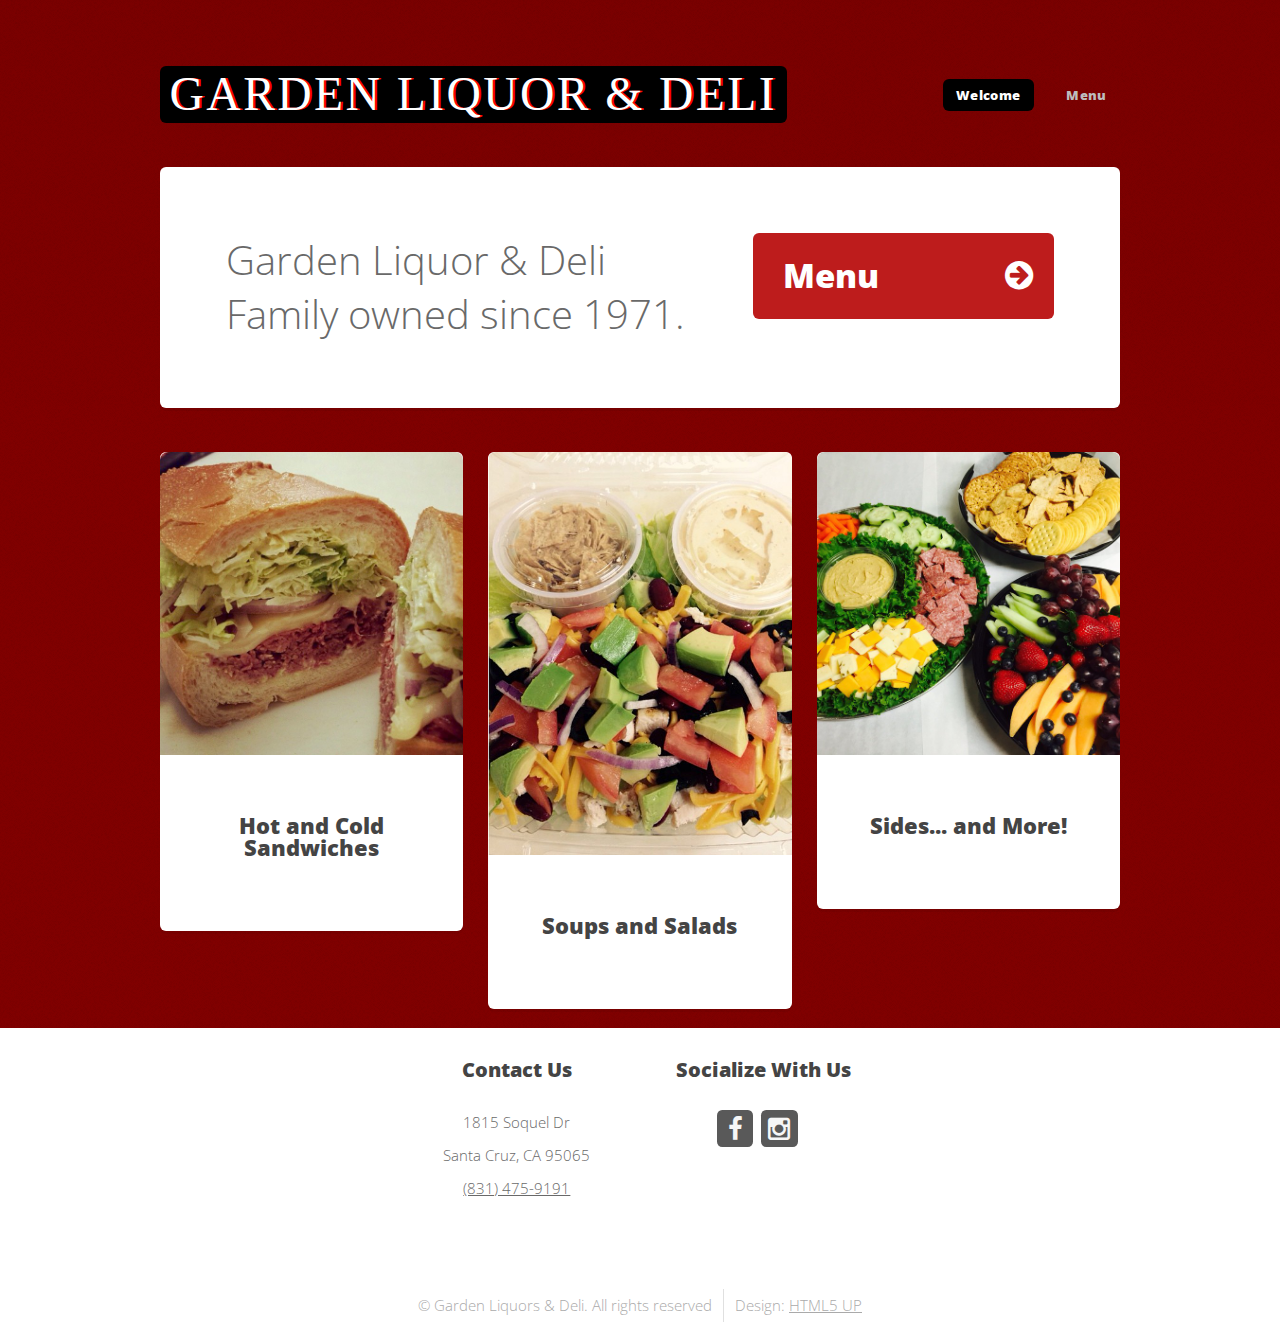
<file: index.html>
<!DOCTYPE HTML>
<!--
	Verti by HTML5 UP
	html5up.net | @n33co
	Free for personal and commercial use under the CCA 3.0 license (html5up.net/license)
-->
<html>
	<head>
		<title>Garden Liquor &amp; Deli</title>
		<meta name="description" content="Family Owned Deli and Liquor Store since 1971, Santa Cruz, CA.">
		<meta name="keywords" content="Garden Deli,Garden Liquor,Deli,Santa Cruz Deli,Liquor,Liquor Store,Pastrami,Soup,Sandwiches">
		<meta charset="utf-8" />
		<meta name="viewport" content="width=device-width, initial-scale=1" />
		<!--[if lte IE 8]><script src="assets/js/ie/html5shiv.js"></script><![endif]-->
		<link rel="stylesheet" href="assets/css/main.css" />
		<!--[if lte IE 8]><link rel="stylesheet" href="assets/css/ie8.css" /><![endif]-->
	</head>
	<body class="homepage">
		<div id="page-wrapper">

			<!-- Header -->
				<div id="header-wrapper">
					<header id="header" class="container">

						<!-- Logo -->
							<div id="logo">
								<!--<img src="images/deliLogoCropped.png" />-->
								<h1><a href="index.html">GARDEN LIQUOR &amp; DELI</a></h1>
								
							</div>

						<!-- Nav -->
							<nav id="nav">
								<ul>
									<li class="current"><a href="index.html">Welcome</a></li>
									<li>
										<a href="menu.html">Menu</a>
										<ul>
											<li><a href="menu.html#sandwiches">Sandwiches</a></li>
											<li><a href="menu.html#specials">Daily Specials</a></li>
											<li><a href="menu.html#salads">Salads</a></li>
											<li><a href="menu.html#soups">Soups</a></li>
										</ul>
									</li>
									<!--<li><a href="left-sidebar.html">Left Sidebar</a></li>
									<li><a href="right-sidebar.html">Right Sidebar</a></li>
									<li><a href="no-sidebar.html">No Sidebar</a></li>-->
								</ul>
							</nav>

					</header>
				</div>

			<!-- Banner -->
				<div id="banner-wrapper">
					<div id="banner" class="box container">
						<div class="row">
							<div class="7u 12u(medium)">
								<p>Garden Liquor &amp; Deli Family owned since 1971.</p>
							</div>
							<div class="5u 12u(medium)">
								<ul>
									<li><a href="menu.html" class="button big icon fa-arrow-circle-right">Menu</a></li>
								</ul>
							</div>
						</div>
					</div>
				</div>

			<!-- Features -->
				<div id="features-wrapper">
					<div class="container">
						<div class="row">
							<div class="4u 12u(medium)">

								<!-- Box -->
									<section class="box feature">
										<a href="menu.html#sandwiches" class="image featured"><img src="images/pastramiSandwich.jpg" alt="" /></a>
										<div class="inner">
											<header>
												<h2>Hot and Cold Sandwiches</h2>
												
											</header>
											<!--<p>Phasellus quam turpis, feugiat sit amet in, hendrerit in lectus. Praesent sed semper amet bibendum tristique fringilla.</p>-->
										</div>
									</section>

							</div>
							<div class="4u 12u(medium)">

								<!-- Box -->
									<section class="box feature">
										<a href="menu.html#salads" class="image featured"><img src="images/tacoSalad.jpg" alt="" /></a>
										<div class="inner">
											<header>
												<h2>Soups and Salads</h2>
											</header>
											<!--<p>Phasellus quam turpis, feugiat sit amet in, hendrerit in lectus. Praesent sed semper amet bibendum tristique fringilla.</p>-->
										</div>
									</section>

							</div>
							<div class="4u 12u(medium)">

								<!-- Box -->
									<section class="box feature">
										<a href="menu.html" class="image featured"><img src="images/platters.jpg" alt="" /></a>
										<div class="inner">
											<header>
												<h2>Sides... and More!</h2>
												
											</header>
											<!--<p>Phasellus quam turpis, feugiat sit amet in, hendrerit in lectus. Praesent sed semper amet bibendum tristique fringilla.</p>-->
										</div>
									</section>

							</div>
						</div>
					</div>
				</div>

			<!-- Main -->
				<!--<div id="main-wrapper">
					<div class="container">
						<div class="row 200%">
							<div class="4u 12u(medium)">

								<!-- Sidebar 
									<div id="sidebar">
										<section class="widget thumbnails">
											<h3>Interesting stuff</h3>
											<div class="grid">
												<div class="row 50%">
													<div class="6u"><a href="#" class="image fit"><img src="images/pic04.jpg" alt="" /></a></div>
													<div class="6u"><a href="#" class="image fit"><img src="images/pic05.jpg" alt="" /></a></div>
													<div class="6u"><a href="#" class="image fit"><img src="images/pic06.jpg" alt="" /></a></div>
													<div class="6u"><a href="#" class="image fit"><img src="images/pic07.jpg" alt="" /></a></div>
												</div>
											</div>
											<a href="#" class="button icon fa-file-text-o">More</a>
										</section>
									</div>

							</div>
							<div class="8u 12u(medium) important(medium)">

								<!-- Content 
									<div id="content">
										<section class="last">
											<h2>So what's this all about?</h2>
											<p>This is <strong>Verti</strong>, a free and fully responsive HTML5 site template by <a href="http://html5up.net">HTML5 UP</a>.
											Verti is released under the <a href="http://html5up.net/license">Creative Commons Attribution license</a>, so feel free to use it for any personal or commercial project you might have going on (just don't forget to credit us for the design!)</p>
											<p>Phasellus quam turpis, feugiat sit amet ornare in, hendrerit in lectus. Praesent semper bibendum ipsum, et tristique augue fringilla eu. Vivamus id risus vel dolor auctor euismod quis eget mi. Etiam eu ante risus. Aliquam erat volutpat. Aliquam luctus mattis lectus sit amet phasellus quam turpis.</p>
											<a href="#" class="button icon fa-arrow-circle-right">Continue Reading</a>
										</section>
									</div>

							</div>
						</div>
					</div>
				</div>-->

			<!-- Footer -->
				<div id="footer-wrapper">
					<footer id="footer" class="container">
						<div class="row">
							<!--<div class="3u 6u(medium) 12u$(small)">

								<!-- Links 
									<section class="widget links">
										<h3>Random Stuff</h3>
										<ul class="style2">
											<li><a href="#">Etiam feugiat condimentum</a></li>
											<li><a href="#">Aliquam imperdiet suscipit odio</a></li>
											<li><a href="#">Sed porttitor cras in erat nec</a></li>
											<li><a href="#">Felis varius pellentesque potenti</a></li>
											<li><a href="#">Nullam scelerisque blandit leo</a></li>
										</ul>
									</section>

							</div>-->
							<div class="3u 6u$(medium) 12u$(small)">

								<!-- Links -->
									<section class="widget links">
										<!--<h3>Random Stuff</h3>
										<ul class="style2">
											<li><a href="#">Etiam feugiat condimentum</a></li>
											<li><a href="#">Aliquam imperdiet suscipit odio</a></li>
											<li><a href="#">Sed porttitor cras in erat nec</a></li>
											<li><a href="#">Felis varius pellentesque potenti</a></li>
											<li><a href="#">Nullam scelerisque blandit leo</a></li>
										</ul>-->
									</section>

							</div>
							<div class="3u 6u(medium) 12u$(small)">

								<!-- Links  -->
									<section class="widget links">
										<h3>Contact Us</h3>
										<p>1815 Soquel Dr<br />
										Santa Cruz, CA 95065<br />
										<a href="tel:8314759191">(831) 475-9191</a></p>
										<!--<ul class="style2">
											<li><a href="#">Etiam feugiat condimentum</a></li>
											<li><a href="#">Aliquam imperdiet suscipit odio</a></li>
											<li><a href="#">Sed porttitor cras in erat nec</a></li>
											<li><a href="#">Felis varius pellentesque potenti</a></li>
											<li><a href="#">Nullam scelerisque blandit leo</a></li>
										</ul>-->
									</section>

							</div>
							<div class="3u 6u$(medium) 12u$(small)">

								<!-- Socialize -->
									<section class="widget contact last">
										<h3>Socialize With Us</h3>
										<ul>
											<li><a target="_blank" href="https://www.facebook.com/pages/Garden-Liquors-Deli/122012291145775?fref=ts" class="icon fa-facebook"><span class="label">Facebook</span></a></li>
											<li><a target="_blank" href="https://instagram.com/garden_deli_santacruz/" class="icon fa-instagram"><span class="label">Instagram</span></a></li>
										</ul>
									</section>

							</div>
						</div>
						<div class="row">
							<div class="12u">
								<div id="copyright">
									<ul class="menu">
										<li>&copy; Garden Liquors &amp; Deli. All rights reserved</li><li>Design: <a href="http://html5up.net">HTML5 UP</a></li>
									</ul>
								</div>
							</div>
						</div>
					</footer>
				</div>

			</div>

		<!-- Scripts -->

			<script src="assets/js/jquery.min.js"></script>
			<script src="assets/js/jquery.dropotron.min.js"></script>
			<script src="assets/js/skel.min.js"></script>
			<script src="assets/js/util.js"></script>
			<!--[if lte IE 8]><script src="assets/js/ie/respond.min.js"></script><![endif]-->
			<script src="assets/js/main.js"></script>

	</body>
</html>
</file>
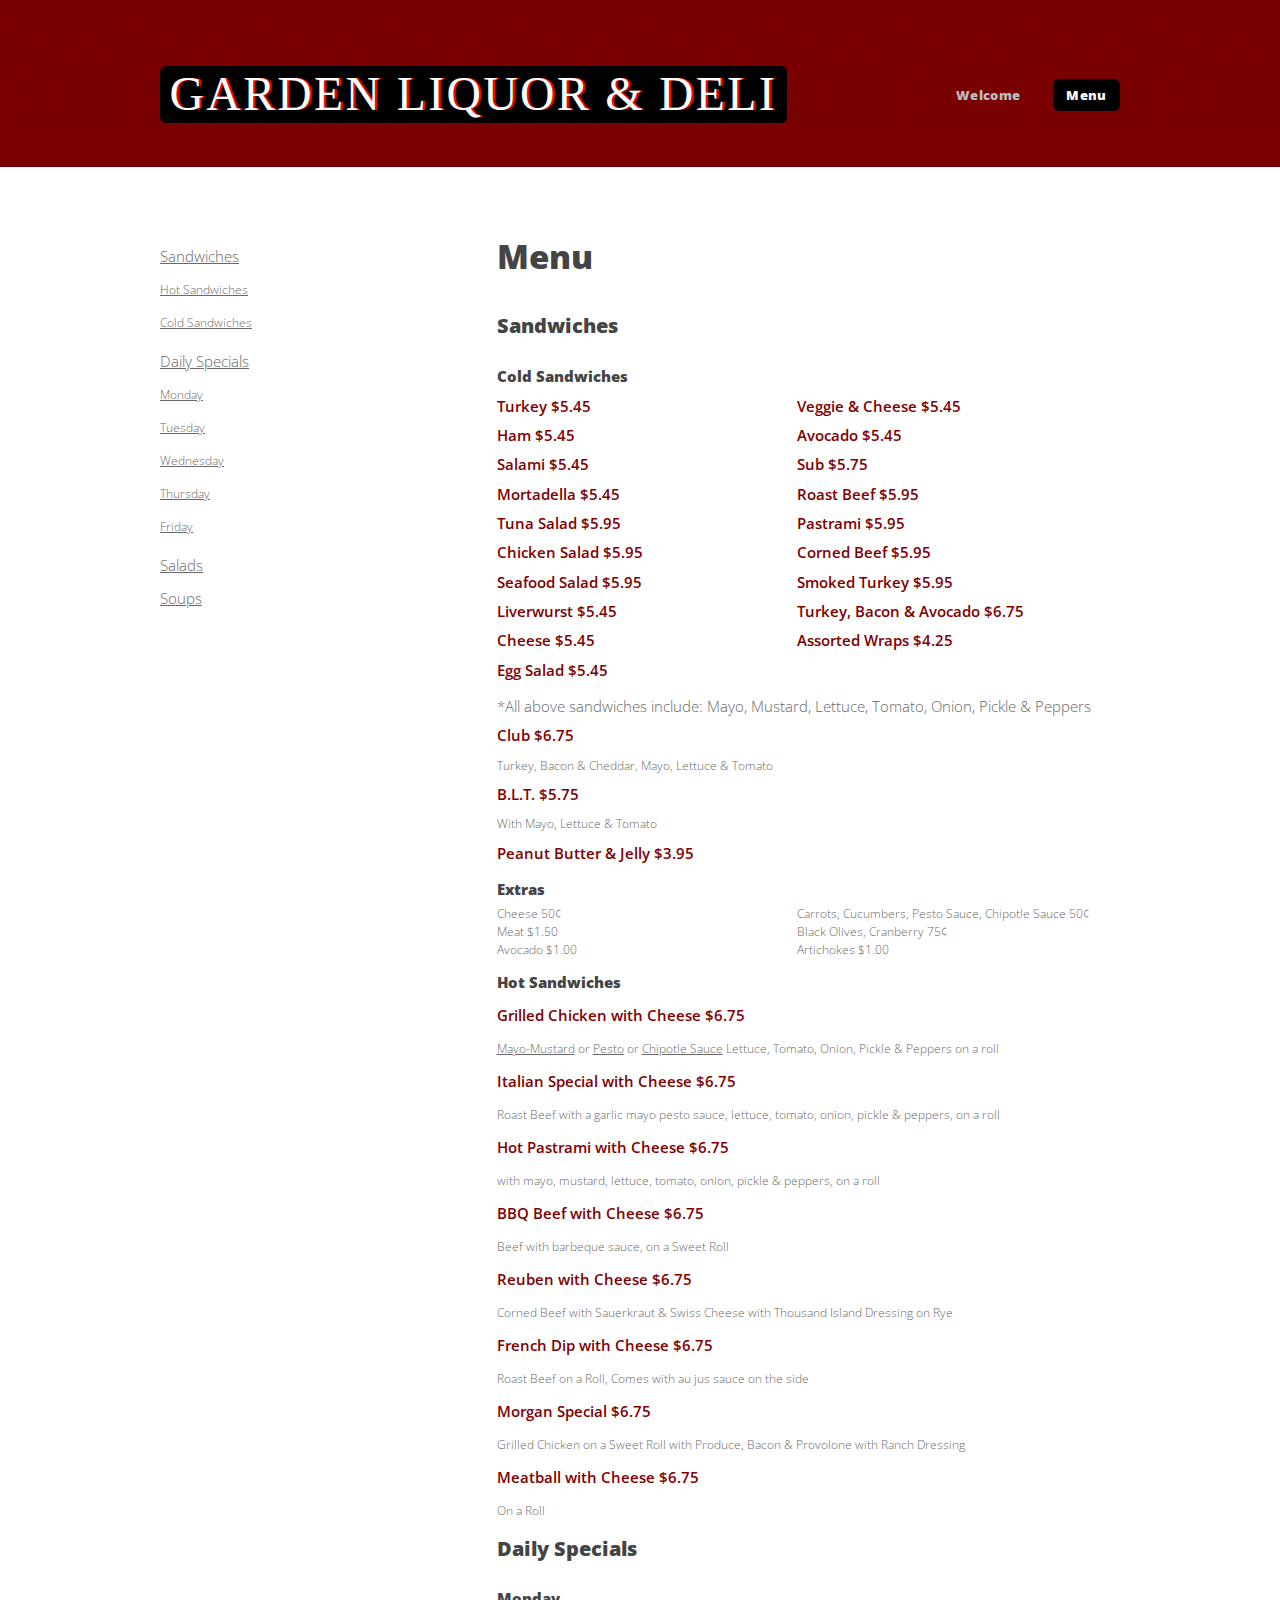
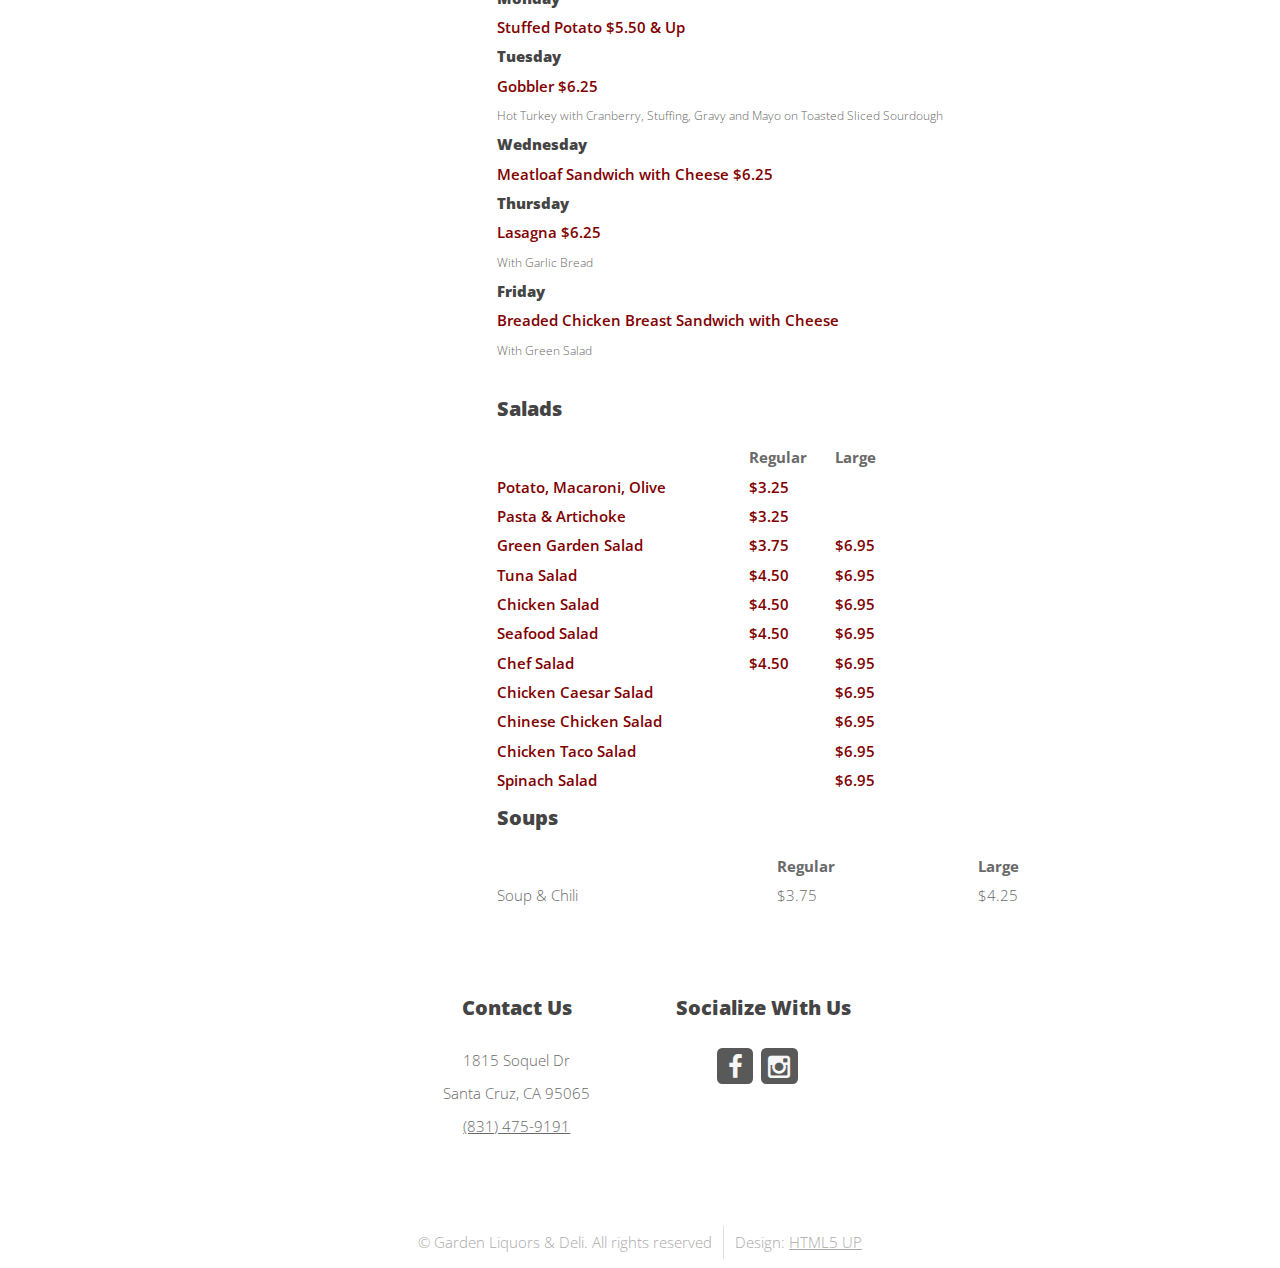
<file: menu.html>
<!DOCTYPE HTML>
<!--
	Verti by HTML5 UP
	html5up.net | @n33co
	Free for personal and commercial use under the CCA 3.0 license (html5up.net/license)
-->
<html>
	<head>
		<title>Garden Liquor &amp; Deli</title>
		<meta charset="utf-8" />
		<meta name="viewport" content="width=device-width, initial-scale=1" />
		<!--[if lte IE 8]><script src="assets/js/ie/html5shiv.js"></script><![endif]-->
		<link rel="stylesheet" href="assets/css/main.css" />
		<!--[if lte IE 8]><link rel="stylesheet" href="assets/css/ie8.css" /><![endif]-->
	</head>
	<body class="left-sidebar">
		<div id="page-wrapper">

			<!-- Header -->
				<div id="header-wrapper">
					<header id="header" class="container">

						<!-- Logo -->
							<div id="logo">
								<h1><a href="index.html">GARDEN LIQUOR &amp; DELI</a></h1>
							</div>

						<!-- Nav -->
							<nav id="nav">
								<ul>
									<li><a href="index.html">Welcome</a></li>
									<li class="current">
										<a href="menu.html">Menu</a>
										<ul>
											<li><a href="menu.html#sandwiches">Sandwiches</a></li>
											<li><a href="menu.html#specials">Daily Specials</a></li>
											<li><a href="menu.html#salads">Salads</a></li>
											<li><a href="menu.html#soups">Soups</a></li>
										</ul>
									</li>
										</ul>
									</li>
								</ul>
							</nav>

					</header>
				</div>

			<!-- Main -->
				<div id="main-wrapper">
					<div class="container">
						<div class="row 200%">
							<div class="4u 12u$(medium)">
								<div id="sidebar">

									<!-- Sidebar -->
										<!--<section>
											<h3>Subheading</h3>
											<p>Phasellus quam turpis, feugiat sit amet ornare in, hendrerit in lectus.
											Praesent semper mod quis eget mi. Etiam eu ante risus. Aliquam erat volutpat.
											Aliquam luctus et mattis lectus sit amet pulvinar. Nam turpis nisi
											consequat etiam.</p>
											<footer>
												<a href="#" class="button icon fa-info-circle">Find out more</a>
											</footer>
										</section>-->

										<section>
											
										<ul class="style2">
											<li><a href="#sandwiches">Sandwiches</a></li>
												<ul class="sub">
													<li><a href="#hotSandwich">Hot Sandwiches</a></li>
													<li><a href="#coldSandwich">Cold Sandwiches</a></li>
												</ul>
											<li><a href="#specials">Daily Specials</a></li>
												<ul class="sub">
													<li><a href="#monday">Monday</a></li>
													<li><a href="#tuesday">Tuesday</a></li>
													<li><a href="#wednesday">Wednesday</a></li>
													<li><a href="#thursday">Thursday</a></li>
													<li><a href="#friday">Friday</a></li>
												</ul>
											<li><a href="#salads">Salads</a></li>
											<li><a href="#soups">Soups</a></li>
										</ul>
										</section>

								</div>
							</div>
							<div class="8u 12u$(medium) important(medium)">
								<div id="content">

									<!-- Content -->
										<article>

											<h2>Menu</h2>

											<h3><a name="sandwiches">Sandwiches</a></h3>
											<div id="cold">
											<h4><a name="coldSandwich">Cold Sandwiches</a></h4>
											<div id="cold1">
												<ul>
													<li>Turkey $5.45</li>
													<li>Ham $5.45</li>
													<li>Salami $5.45</li>
													<li>Mortadella $5.45</li>
													<li>Tuna Salad $5.95</li>
													<li>Chicken Salad $5.95</li>
													<li>Seafood Salad $5.95</li>
													<li>Liverwurst $5.45</li>
													<li>Cheese $5.45</li>
													<li>Egg Salad $5.45</li>
												</ul>	
											</div>
											<div id="cold2">
												<ul>
													<li>Veggie &amp; Cheese $5.45</li>
													<li>Avocado $5.45</li>
													<li>Sub $5.75</li>
													<li>Roast Beef $5.95</li>
													<li>Pastrami $5.95</li>
													<li>Corned Beef $5.95</li>
													<li>Smoked Turkey $5.95</li>
													<li>Turkey, Bacon &amp; Avocado $6.75</li>
													<li>Assorted Wraps $4.25</li>
													<br/>
													
												</ul>
											
											</div>
											
											*All above sandwiches include: Mayo, Mustard, Lettuce, Tomato, Onion, Pickle &amp; Peppers
											<dl>
													<dt>Club $6.75</dt>
													<dd>Turkey, Bacon &amp; Cheddar, Mayo, Lettuce &amp; Tomato</dd>
													<dt>B.L.T. $5.75</dt>
													<dd>With Mayo, Lettuce &amp; Tomato</dd>
													<dt>Peanut Butter &amp; Jelly $3.95</dt>
											</dl>
											<h4>Extras</h4>
											<div id="extras1">
											<ul>
												<li>Cheese 50¢</li>
												<li>Meat $1.50</li>
												<li>Avocado $1.00</li>
												
											</ul>
											</div>
											<div id="extras2">
											<ul>
												<li>Carrots, Cucumbers, Pesto Sauce, Chipotle Sauce 50¢</li>
												<li>Black Olives, Cranberry 75¢</li>
												<li>Artichokes $1.00</li>
											</ul>	
											</div>
											</div>
											<br/>
											<h4><a name="hotSandwich">Hot Sandwiches</a></h4>
											<dl>
													<dt>Grilled Chicken with Cheese $6.75</dt>
													<dd><u>Mayo-Mustard</u> or <u>Pesto</u> or <u>Chipotle Sauce</u>
													Lettuce, Tomato, Onion, Pickle &amp; Peppers on a roll</dd>
													<dt>Italian Special with Cheese $6.75</dt>
													<dd>Roast Beef with a garlic mayo pesto sauce, lettuce, tomato, onion, pickle &amp; peppers, on a roll</dd>
													<dt>Hot Pastrami with Cheese $6.75</dt>
													<dd>with mayo, mustard, lettuce, tomato, onion, pickle &amp; peppers, on a roll</dd>
													<dt>BBQ Beef with Cheese $6.75</dt>
													<dd>Beef with barbeque sauce, on a Sweet Roll</dd>
													<dt>Reuben with Cheese $6.75</dt>
													<dd>Corned Beef with Sauerkraut &amp; Swiss Cheese with Thousand Island Dressing on Rye</dd>
													<dt>French Dip with Cheese $6.75</dt>
													<dd>Roast Beef on a Roll, Comes with au jus sauce on the side</dd>
													<dt>Morgan Special $6.75</dt>
													<dd>Grilled Chicken on a Sweet Roll with Produce, Bacon &amp; Provolone with Ranch Dressing</dd>
													<dt>Meatball with Cheese $6.75</dt>
													<dd>On a Roll</dd>
											</dl>
									<div id="daily">
											<h3><a name="specials">Daily Specials</a></h3>
											<h4><a name="monday">Monday</a></h4>
											<dt>Stuffed Potato $5.50 &amp; Up</dt>
											<h4><a name="tuesday">Tuesday</a></h4>
											<dt>Gobbler $6.25</dt>
											<dd>Hot Turkey with Cranberry, Stuffing, Gravy and Mayo on Toasted Sliced Sourdough</dd>
											<h4><a name="wednesday">Wednesday</a></h4>
											<dt>Meatloaf Sandwich with Cheese $6.25</dt>
											<h4><a name="thursday">Thursday</a></h4>
											<dt>Lasagna $6.25</dt>
											<dd>With Garlic Bread</dd>
											<h4><a name="friday">Friday</a></h4>
											<dt>Breaded Chicken Breast Sandwich with Cheese</dt>
											<dd>With Green Salad</dd>
											<br/>
									</div>
									
									<div id="salads">
									<h3><a name="Salads">Salads</a></h3>
									<table>
										<tr>
											<th></th>
											<th>Regular</th>
											<th>Large</th>
										</tr>
										<tr>
											<td>Potato, Macaroni, Olive</td>
											<td>$3.25</td>
											<td></td>
										</tr>
										<tr>
											<td>Pasta &amp; Artichoke</td>
											<td>$3.25</td>
											<td></td>
										</tr>
										<tr>
											<td>Green Garden Salad</td>
											<td>$3.75</td>
											<td>$6.95</td>
										</tr>
										<tr>
											<td>Tuna Salad</td>
											<td>$4.50</td>
											<td>$6.95</td>
										</tr>
										<tr>
											<td>Chicken Salad</td>
											<td>$4.50</td>
											<td>$6.95</td>
										</tr>
										<tr>
											<td>Seafood Salad</td>
											<td>$4.50</td>
											<td>$6.95</td>
										</tr>
										<tr>
											<td>Chef Salad</td>
											<td>$4.50</td>
											<td>$6.95</td>
										</tr>
										<tr>
											<td>Chicken Caesar Salad</td>
											<td></td>
											<td>$6.95</td>
										</tr>
										<tr>
											<td>Chinese Chicken Salad</td>
											<td></td>
											<td>$6.95</td>
										</tr>
										<tr>
											<td>Chicken Taco Salad</td>
											<td></td>
											<td>$6.95</td>
										</tr>
										<tr>
											<td>Spinach Salad</td>
											<td></td>
											<td>$6.95</td>
										</tr>
									</table>
									</div>
									<div id="soups">
										<h3><a name="soups">Soups</a></h3>
										<table>
										<tr>
											<th></th>
											<th>Regular</th>
											<th>Large</th>
										</tr>
										<tr>
											<td>Soup &amp; Chili</td>
											<td>$3.75</td>
											<td>$4.25</td>
										</tr>
										</table>
									</div>
											
										</article>

								</div>
							</div>
						</div>
					</div>
				</div>

			<!-- Footer -->
				<div id="footer-wrapper">
					<footer id="footer" class="container">
						<div class="row">
							<!--<div class="3u 6u(medium) 12u$(small)">

								<!-- Links 
									<section class="widget links">
										<h3>Random Stuff</h3>
										<ul class="style2">
											<li><a href="#">Etiam feugiat condimentum</a></li>
											<li><a href="#">Aliquam imperdiet suscipit odio</a></li>
											<li><a href="#">Sed porttitor cras in erat nec</a></li>
											<li><a href="#">Felis varius pellentesque potenti</a></li>
											<li><a href="#">Nullam scelerisque blandit leo</a></li>
										</ul>
									</section>

							</div>-->
							<div class="3u 6u$(medium) 12u$(small)">

								<!-- Links -->
									<section class="widget links">
										<!--<h3>Random Stuff</h3>
										<ul class="style2">
											<li><a href="#">Etiam feugiat condimentum</a></li>
											<li><a href="#">Aliquam imperdiet suscipit odio</a></li>
											<li><a href="#">Sed porttitor cras in erat nec</a></li>
											<li><a href="#">Felis varius pellentesque potenti</a></li>
											<li><a href="#">Nullam scelerisque blandit leo</a></li>
										</ul>-->
									</section>

							</div>
							<div class="3u 6u(medium) 12u$(small)">

								<!-- Links  -->
									<section class="widget links">
										<h3>Contact Us</h3>
										<p>1815 Soquel Dr<br />
										Santa Cruz, CA 95065<br />
										<a href="tel:8314759191">(831) 475-9191</a></p>
										<!--<ul class="style2">
											<li><a href="#">Etiam feugiat condimentum</a></li>
											<li><a href="#">Aliquam imperdiet suscipit odio</a></li>
											<li><a href="#">Sed porttitor cras in erat nec</a></li>
											<li><a href="#">Felis varius pellentesque potenti</a></li>
											<li><a href="#">Nullam scelerisque blandit leo</a></li>
										</ul>-->
									</section>

							</div>
							<div class="3u 6u$(medium) 12u$(small)">

								<!-- Socialize -->
									<section class="widget contact last">
										<h3>Socialize With Us</h3>
										<ul>
											<li><a target="_blank" href="https://www.facebook.com/pages/Garden-Liquors-Deli/122012291145775?fref=ts" class="icon fa-facebook"><span class="label">Facebook</span></a></li>
											<li><a target="_blank"  href="https://instagram.com/garden_deli_santacruz/" class="icon fa-instagram"><span class="label">Instagram</span></a></li>
										</ul>
									</section>

							</div>
						</div>
						<div class="row">
							<div class="12u">
								<div id="copyright">
									<ul class="menu">
										<li>&copy; Garden Liquors &amp; Deli. All rights reserved</li><li>Design: <a href="http://html5up.net">HTML5 UP</a></li>
									</ul>
								</div>
							</div>
						</div>
					</footer>
				</div>

			</div>

		<!-- Scripts -->

			<script src="assets/js/jquery.min.js"></script>
			<script src="assets/js/jquery.dropotron.min.js"></script>
			<script src="assets/js/skel.min.js"></script>
			<script src="assets/js/util.js"></script>
			<!--[if lte IE 8]><script src="assets/js/ie/respond.min.js"></script><![endif]-->
			<script src="assets/js/main.js"></script>

	</body>
</html>
</file>
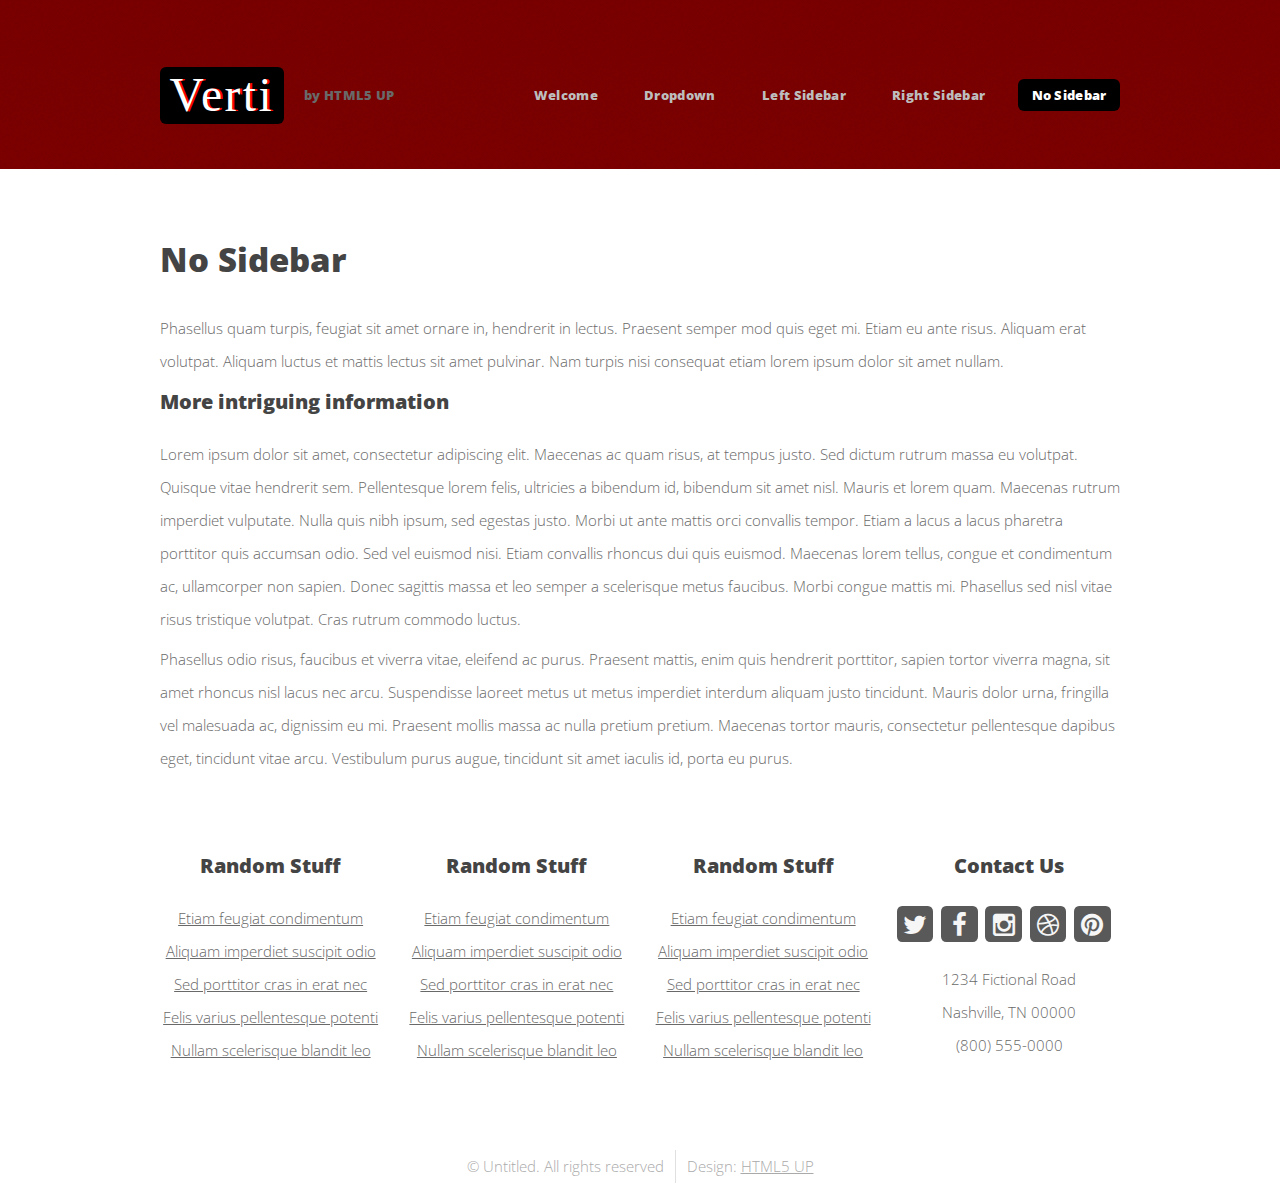
<file: no-sidebar.html>
<!DOCTYPE HTML>
<!--
	Verti by HTML5 UP
	html5up.net | @n33co
	Free for personal and commercial use under the CCA 3.0 license (html5up.net/license)
-->
<html>
	<head>
		<title>Verti by HTML5 UP</title>
		<meta charset="utf-8" />
		<meta name="viewport" content="width=device-width, initial-scale=1" />
		<!--[if lte IE 8]><script src="assets/js/ie/html5shiv.js"></script><![endif]-->
		<link rel="stylesheet" href="assets/css/main.css" />
		<!--[if lte IE 8]><link rel="stylesheet" href="assets/css/ie8.css" /><![endif]-->
	</head>
	<body class="no-sidebar">
		<div id="page-wrapper">

			<!-- Header -->
				<div id="header-wrapper">
					<header id="header" class="container">

						<!-- Logo -->
							<div id="logo">
								<h1><a href="index.html">Verti</a></h1>
								<span>by HTML5 UP</span>
							</div>

						<!-- Nav -->
							<nav id="nav">
								<ul>
									<li><a href="index.html">Welcome</a></li>
									<li>
										<a href="#">Dropdown</a>
										<ul>
											<li><a href="#">Lorem ipsum dolor</a></li>
											<li><a href="#">Magna phasellus</a></li>
											<li>
												<a href="#">Phasellus consequat</a>
												<ul>
													<li><a href="#">Lorem ipsum dolor</a></li>
													<li><a href="#">Phasellus consequat</a></li>
													<li><a href="#">Magna phasellus</a></li>
													<li><a href="#">Etiam dolore nisl</a></li>
												</ul>
											</li>
											<li><a href="#">Veroeros feugiat</a></li>
										</ul>
									</li>
									<li><a href="left-sidebar.html">Left Sidebar</a></li>
									<li><a href="right-sidebar.html">Right Sidebar</a></li>
									<li class="current"><a href="no-sidebar.html">No Sidebar</a></li>
								</ul>
							</nav>

					</header>
				</div>

			<!-- Main -->
				<div id="main-wrapper">
					<div class="container">
						<div id="content">

							<!-- Content -->
								<article>

									<h2>No Sidebar</h2>

									<p>Phasellus quam turpis, feugiat sit amet ornare in, hendrerit in lectus.
									Praesent semper mod quis eget mi. Etiam eu ante risus. Aliquam erat volutpat.
									Aliquam luctus et mattis lectus sit amet pulvinar. Nam turpis nisi
									consequat etiam lorem ipsum dolor sit amet nullam.</p>

									<h3>More intriguing information</h3>
									<p>Lorem ipsum dolor sit amet, consectetur adipiscing elit. Maecenas ac quam risus, at tempus
									justo. Sed dictum rutrum massa eu volutpat. Quisque vitae hendrerit sem. Pellentesque lorem felis,
									ultricies a bibendum id, bibendum sit amet nisl. Mauris et lorem quam. Maecenas rutrum imperdiet
									vulputate. Nulla quis nibh ipsum, sed egestas justo. Morbi ut ante mattis orci convallis tempor.
									Etiam a lacus a lacus pharetra porttitor quis accumsan odio. Sed vel euismod nisi. Etiam convallis
									rhoncus dui quis euismod. Maecenas lorem tellus, congue et condimentum ac, ullamcorper non sapien.
									Donec sagittis massa et leo semper a scelerisque metus faucibus. Morbi congue mattis mi.
									Phasellus sed nisl vitae risus tristique volutpat. Cras rutrum commodo luctus.</p>

									<p>Phasellus odio risus, faucibus et viverra vitae, eleifend ac purus. Praesent mattis, enim
									quis hendrerit porttitor, sapien tortor viverra magna, sit amet rhoncus nisl lacus nec arcu.
									Suspendisse laoreet metus ut metus imperdiet interdum aliquam justo tincidunt. Mauris dolor urna,
									fringilla vel malesuada ac, dignissim eu mi. Praesent mollis massa ac nulla pretium pretium.
									Maecenas tortor mauris, consectetur pellentesque dapibus eget, tincidunt vitae arcu.
									Vestibulum purus augue, tincidunt sit amet iaculis id, porta eu purus.</p>

								</article>

						</div>
					</div>
				</div>

			<!-- Footer -->
				<div id="footer-wrapper">
					<footer id="footer" class="container">
						<div class="row">
							<div class="3u 6u(medium) 12u$(small)">

								<!-- Links -->
									<section class="widget links">
										<h3>Random Stuff</h3>
										<ul class="style2">
											<li><a href="#">Etiam feugiat condimentum</a></li>
											<li><a href="#">Aliquam imperdiet suscipit odio</a></li>
											<li><a href="#">Sed porttitor cras in erat nec</a></li>
											<li><a href="#">Felis varius pellentesque potenti</a></li>
											<li><a href="#">Nullam scelerisque blandit leo</a></li>
										</ul>
									</section>

							</div>
							<div class="3u 6u$(medium) 12u$(small)">

								<!-- Links -->
									<section class="widget links">
										<h3>Random Stuff</h3>
										<ul class="style2">
											<li><a href="#">Etiam feugiat condimentum</a></li>
											<li><a href="#">Aliquam imperdiet suscipit odio</a></li>
											<li><a href="#">Sed porttitor cras in erat nec</a></li>
											<li><a href="#">Felis varius pellentesque potenti</a></li>
											<li><a href="#">Nullam scelerisque blandit leo</a></li>
										</ul>
									</section>

							</div>
							<div class="3u 6u(medium) 12u$(small)">

								<!-- Links -->
									<section class="widget links">
										<h3>Random Stuff</h3>
										<ul class="style2">
											<li><a href="#">Etiam feugiat condimentum</a></li>
											<li><a href="#">Aliquam imperdiet suscipit odio</a></li>
											<li><a href="#">Sed porttitor cras in erat nec</a></li>
											<li><a href="#">Felis varius pellentesque potenti</a></li>
											<li><a href="#">Nullam scelerisque blandit leo</a></li>
										</ul>
									</section>

							</div>
							<div class="3u 6u$(medium) 12u$(small)">

								<!-- Contact -->
									<section class="widget contact">
										<h3>Contact Us</h3>
										<ul>
											<li><a href="#" class="icon fa-twitter"><span class="label">Twitter</span></a></li>
											<li><a href="#" class="icon fa-facebook"><span class="label">Facebook</span></a></li>
											<li><a href="#" class="icon fa-instagram"><span class="label">Instagram</span></a></li>
											<li><a href="#" class="icon fa-dribbble"><span class="label">Dribbble</span></a></li>
											<li><a href="#" class="icon fa-pinterest"><span class="label">Pinterest</span></a></li>
										</ul>
										<p>1234 Fictional Road<br />
										Nashville, TN 00000<br />
										(800) 555-0000</p>
									</section>

							</div>
						</div>
						<div class="row">
							<div class="12u">
								<div id="copyright">
									<ul class="menu">
										<li>&copy; Untitled. All rights reserved</li><li>Design: <a href="http://html5up.net">HTML5 UP</a></li>
									</ul>
								</div>
							</div>
						</div>
					</footer>
				</div>

			</div>

		<!-- Scripts -->

			<script src="assets/js/jquery.min.js"></script>
			<script src="assets/js/jquery.dropotron.min.js"></script>
			<script src="assets/js/skel.min.js"></script>
			<script src="assets/js/util.js"></script>
			<!--[if lte IE 8]><script src="assets/js/ie/respond.min.js"></script><![endif]-->
			<script src="assets/js/main.js"></script>

	</body>
</html>
</file>
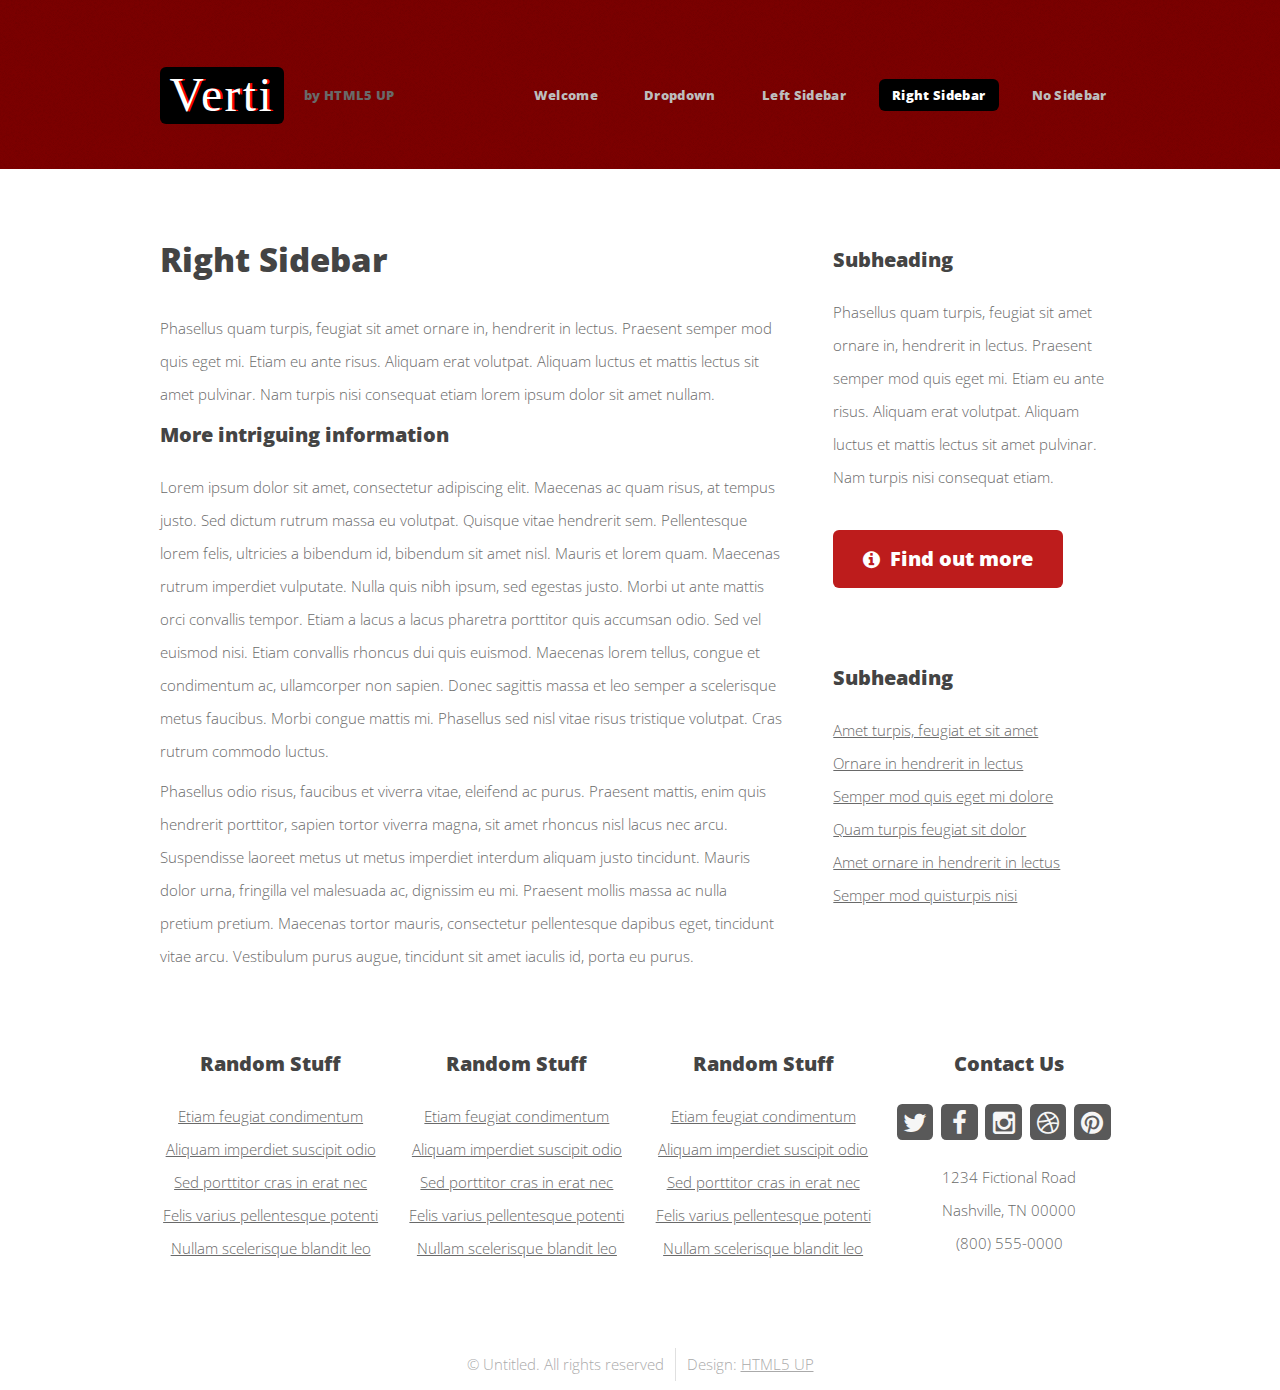
<file: right-sidebar.html>
<!DOCTYPE HTML>
<!--
	Verti by HTML5 UP
	html5up.net | @n33co
	Free for personal and commercial use under the CCA 3.0 license (html5up.net/license)
-->
<html>
	<head>
		<title>Verti by HTML5 UP</title>
		<meta charset="utf-8" />
		<meta name="viewport" content="width=device-width, initial-scale=1" />
		<!--[if lte IE 8]><script src="assets/js/ie/html5shiv.js"></script><![endif]-->
		<link rel="stylesheet" href="assets/css/main.css" />
		<!--[if lte IE 8]><link rel="stylesheet" href="assets/css/ie8.css" /><![endif]-->
	</head>
	<body class="right-sidebar">
		<div id="page-wrapper">

			<!-- Header -->
				<div id="header-wrapper">
					<header id="header" class="container">

						<!-- Logo -->
							<div id="logo">
								<h1><a href="index.html">Verti</a></h1>
								<span>by HTML5 UP</span>
							</div>

						<!-- Nav -->
							<nav id="nav">
								<ul>
									<li><a href="index.html">Welcome</a></li>
									<li>
										<a href="#">Dropdown</a>
										<ul>
											<li><a href="#">Lorem ipsum dolor</a></li>
											<li><a href="#">Magna phasellus</a></li>
											<li>
												<a href="#">Phasellus consequat</a>
												<ul>
													<li><a href="#">Lorem ipsum dolor</a></li>
													<li><a href="#">Phasellus consequat</a></li>
													<li><a href="#">Magna phasellus</a></li>
													<li><a href="#">Etiam dolore nisl</a></li>
												</ul>
											</li>
											<li><a href="#">Veroeros feugiat</a></li>
										</ul>
									</li>
									<li><a href="left-sidebar.html">Left Sidebar</a></li>
									<li class="current"><a href="right-sidebar.html">Right Sidebar</a></li>
									<li><a href="no-sidebar.html">No Sidebar</a></li>
								</ul>
							</nav>

					</header>
				</div>

			<!-- Main -->
				<div id="main-wrapper">
					<div class="container">
						<div class="row 200%">
							<div class="8u 12u$(medium)">
								<div id="content">

									<!-- Content -->
										<article>

											<h2>Right Sidebar</h2>

											<p>Phasellus quam turpis, feugiat sit amet ornare in, hendrerit in lectus.
											Praesent semper mod quis eget mi. Etiam eu ante risus. Aliquam erat volutpat.
											Aliquam luctus et mattis lectus sit amet pulvinar. Nam turpis nisi
											consequat etiam lorem ipsum dolor sit amet nullam.</p>

											<h3>More intriguing information</h3>
											<p>Lorem ipsum dolor sit amet, consectetur adipiscing elit. Maecenas ac quam risus, at tempus
											justo. Sed dictum rutrum massa eu volutpat. Quisque vitae hendrerit sem. Pellentesque lorem felis,
											ultricies a bibendum id, bibendum sit amet nisl. Mauris et lorem quam. Maecenas rutrum imperdiet
											vulputate. Nulla quis nibh ipsum, sed egestas justo. Morbi ut ante mattis orci convallis tempor.
											Etiam a lacus a lacus pharetra porttitor quis accumsan odio. Sed vel euismod nisi. Etiam convallis
											rhoncus dui quis euismod. Maecenas lorem tellus, congue et condimentum ac, ullamcorper non sapien.
											Donec sagittis massa et leo semper a scelerisque metus faucibus. Morbi congue mattis mi.
											Phasellus sed nisl vitae risus tristique volutpat. Cras rutrum commodo luctus.</p>

											<p>Phasellus odio risus, faucibus et viverra vitae, eleifend ac purus. Praesent mattis, enim
											quis hendrerit porttitor, sapien tortor viverra magna, sit amet rhoncus nisl lacus nec arcu.
											Suspendisse laoreet metus ut metus imperdiet interdum aliquam justo tincidunt. Mauris dolor urna,
											fringilla vel malesuada ac, dignissim eu mi. Praesent mollis massa ac nulla pretium pretium.
											Maecenas tortor mauris, consectetur pellentesque dapibus eget, tincidunt vitae arcu.
											Vestibulum purus augue, tincidunt sit amet iaculis id, porta eu purus.</p>

										</article>

								</div>
							</div>
							<div class="4u 12u$(medium)">
								<div id="sidebar">

									<!-- Sidebar -->
										<section>
											<h3>Subheading</h3>
											<p>Phasellus quam turpis, feugiat sit amet ornare in, hendrerit in lectus.
											Praesent semper mod quis eget mi. Etiam eu ante risus. Aliquam erat volutpat.
											Aliquam luctus et mattis lectus sit amet pulvinar. Nam turpis nisi
											consequat etiam.</p>
											<footer>
												<a href="#" class="button icon fa-info-circle">Find out more</a>
											</footer>
										</section>

										<section>
											<h3>Subheading</h3>
											<ul class="style2">
												<li><a href="#">Amet turpis, feugiat et sit amet</a></li>
												<li><a href="#">Ornare in hendrerit in lectus</a></li>
												<li><a href="#">Semper mod quis eget mi dolore</a></li>
												<li><a href="#">Quam turpis feugiat sit dolor</a></li>
												<li><a href="#">Amet ornare in hendrerit in lectus</a></li>
												<li><a href="#">Semper mod quisturpis nisi</a></li>
											</ul>
										</section>

								</div>
							</div>
						</div>
					</div>
				</div>

			<!-- Footer -->
				<div id="footer-wrapper">
					<footer id="footer" class="container">
						<div class="row">
							<div class="3u 6u(medium) 12u$(small)">

								<!-- Links -->
									<section class="widget links">
										<h3>Random Stuff</h3>
										<ul class="style2">
											<li><a href="#">Etiam feugiat condimentum</a></li>
											<li><a href="#">Aliquam imperdiet suscipit odio</a></li>
											<li><a href="#">Sed porttitor cras in erat nec</a></li>
											<li><a href="#">Felis varius pellentesque potenti</a></li>
											<li><a href="#">Nullam scelerisque blandit leo</a></li>
										</ul>
									</section>

							</div>
							<div class="3u 6u$(medium) 12u$(small)">

								<!-- Links -->
									<section class="widget links">
										<h3>Random Stuff</h3>
										<ul class="style2">
											<li><a href="#">Etiam feugiat condimentum</a></li>
											<li><a href="#">Aliquam imperdiet suscipit odio</a></li>
											<li><a href="#">Sed porttitor cras in erat nec</a></li>
											<li><a href="#">Felis varius pellentesque potenti</a></li>
											<li><a href="#">Nullam scelerisque blandit leo</a></li>
										</ul>
									</section>

							</div>
							<div class="3u 6u(medium) 12u$(small)">

								<!-- Links -->
									<section class="widget links">
										<h3>Random Stuff</h3>
										<ul class="style2">
											<li><a href="#">Etiam feugiat condimentum</a></li>
											<li><a href="#">Aliquam imperdiet suscipit odio</a></li>
											<li><a href="#">Sed porttitor cras in erat nec</a></li>
											<li><a href="#">Felis varius pellentesque potenti</a></li>
											<li><a href="#">Nullam scelerisque blandit leo</a></li>
										</ul>
									</section>

							</div>
							<div class="3u 6u$(medium) 12u$(small)">

								<!-- Contact -->
									<section class="widget contact">
										<h3>Contact Us</h3>
										<ul>
											<li><a href="#" class="icon fa-twitter"><span class="label">Twitter</span></a></li>
											<li><a href="#" class="icon fa-facebook"><span class="label">Facebook</span></a></li>
											<li><a href="#" class="icon fa-instagram"><span class="label">Instagram</span></a></li>
											<li><a href="#" class="icon fa-dribbble"><span class="label">Dribbble</span></a></li>
											<li><a href="#" class="icon fa-pinterest"><span class="label">Pinterest</span></a></li>
										</ul>
										<p>1234 Fictional Road<br />
										Nashville, TN 00000<br />
										(800) 555-0000</p>
									</section>

							</div>
						</div>
						<div class="row">
							<div class="12u">
								<div id="copyright">
									<ul class="menu">
										<li>&copy; Untitled. All rights reserved</li><li>Design: <a href="http://html5up.net">HTML5 UP</a></li>
									</ul>
								</div>
							</div>
						</div>
					</footer>
				</div>

			</div>

		<!-- Scripts -->

			<script src="assets/js/jquery.min.js"></script>
			<script src="assets/js/jquery.dropotron.min.js"></script>
			<script src="assets/js/skel.min.js"></script>
			<script src="assets/js/util.js"></script>
			<!--[if lte IE 8]><script src="assets/js/ie/respond.min.js"></script><![endif]-->
			<script src="assets/js/main.js"></script>

	</body>
</html>
</file>
<file: assets/css/ie8.css>
/*
	Verti by HTML5 UP
	html5up.net | @n33co
	Free for personal and commercial use under the CCA 3.0 license (html5up.net/license)
*/

/* Basic */

	body {
		background-color: #f0f0f0;
	}

/* Image */

	.image img {
		position: relative;
		-ms-behavior: url("assets/js/ie/PIE.htc");
	}

/* Button */

	input[type="button"],
	input[type="submit"],
	input[type="reset"],
	.button,
	button {
		position: relative;
		-ms-behavior: url("assets/js/ie/PIE.htc");
	}

/* Widgets */

	.box,
	.widget.contact ul li a {
		position: relative;
		-ms-behavior: url("assets/js/ie/PIE.htc");
	}

/* Header */

	#logo h1 {
		position: relative;
		-ms-behavior: url("assets/js/ie/PIE.htc");
	}

/* Nav */

	#nav ul li a, #nav ul li span {
		position: relative;
		-ms-behavior: url("assets/js/ie/PIE.htc");
	}

	.dropotron {
		border: solid 1px #eee;
		box-shadow: none !important;
		-ms-behavior: url("assets/js/ie/PIE.htc");
	}

		.dropotron.level-0 {
			box-shadow: none !important;
		}

			.dropotron.level-0:before {
				display: none;
			}
</file>
<file: assets/css/main.css>
@import url("font-awesome.min.css");
@import url("http://fonts.googleapis.com/css?family=Oleo+Script:400|Open+Sans:300,300italic,600,600italic,800");

/*
	Verti by HTML5 UP
	html5up.net | @n33co
	Free for personal and commercial use under the CCA 3.0 license (html5up.net/license)
*/

/* Reset */

	html, body, div, span, applet, object, iframe, h1, h2, h3, h4, h5, h6, p, blockquote, pre, a, abbr, acronym, address, big, cite, code, del, dfn, em, img, ins, kbd, q, s, samp, small, strike, strong, sub, sup, tt, var, b, u, i, center, dl, dt, dd, ol, ul, li, fieldset, form, label, legend, table, caption, tbody, tfoot, thead, tr, th, td, article, aside, canvas, details, embed, figure, figcaption, footer, header, hgroup, menu, nav, output, ruby, section, summary, time, mark, audio, video {
		margin: 0;
		padding: 0;
		border: 0;
		font-size: 100%;
		/*font: inherit;*/
		vertical-align: baseline;
	}

	article, aside, details, figcaption, figure, footer, header, hgroup, menu, nav, section {
		display: block;
	}

	body {
		line-height: 1;
	}

	ol, ul {
		list-style: none;
	}

	blockquote, q {
		quotes: none;
	}

	blockquote:before, blockquote:after, q:before, q:after {
		content: '';
		content: none;
	}

	table {
		border-collapse: collapse;
		border-spacing: 0;
	}

	body {
		-webkit-text-size-adjust: none;
	}

/* Box Model */

	*, *:before, *:after {
		-moz-box-sizing: border-box;
		-webkit-box-sizing: border-box;
		box-sizing: border-box;
	}

/* Containers */

	.container {
		margin-left: auto;
		margin-right: auto;
	}

	.container.\31 25\25 {
		width: 100%;
		max-width: 1750px;
		min-width: 1400px;
	}

	.container.\37 5\25 {
		width: 1050px;
	}

	.container.\35 0\25 {
		width: 700px;
	}

	.container.\32 5\25 {
		width: 350px;
	}

	.container {
		width: 1400px;
	}

	@media screen and (max-width: 1680px) {

		.container.\31 25\25 {
			width: 100%;
			max-width: 1500px;
			min-width: 1200px;
		}

		.container.\37 5\25 {
			width: 900px;
		}

		.container.\35 0\25 {
			width: 600px;
		}

		.container.\32 5\25 {
			width: 300px;
		}

		.container {
			width: 1200px;
		}

	}

	@media screen and (max-width: 1280px) {

		.container.\31 25\25 {
			width: 100%;
			max-width: 1200px;
			min-width: 960px;
		}

		.container.\37 5\25 {
			width: 720px;
		}

		.container.\35 0\25 {
			width: 480px;
		}

		.container.\32 5\25 {
			width: 240px;
		}

		.container {
			width: 960px;
		}

	}

	@media screen and (max-width: 980px) {

		.container.\31 25\25 {
			width: 100%;
			max-width: 112.5%;
			min-width: 90%;
		}

		.container.\37 5\25 {
			width: 67.5%;
		}

		.container.\35 0\25 {
			width: 45%;
		}

		.container.\32 5\25 {
			width: 22.5%;
		}

		.container {
			width: 90% !important;
		}

	}

	@media screen and (max-width: 736px) {

		.container.\31 25\25 {
			width: 100%;
			max-width: 125%;
			min-width: 100%;
		}

		.container.\37 5\25 {
			width: 75%;
		}

		.container.\35 0\25 {
			width: 50%;
		}

		.container.\32 5\25 {
			width: 25%;
		}

		.container {
			width: 100% !important;
		}

	}

/* Grid */

	.row {
		border-bottom: solid 1px transparent;
		-moz-box-sizing: border-box;
		-webkit-box-sizing: border-box;
		box-sizing: border-box;
	}

	.row > * {
		float: left;
		-moz-box-sizing: border-box;
		-webkit-box-sizing: border-box;
		box-sizing: border-box;
	}

	.row:after, .row:before {
		content: '';
		display: block;
		clear: both;
		height: 0;
	}

	.row.uniform > * > :first-child {
		margin-top: 0;
	}

	.row.uniform > * > :last-child {
		margin-bottom: 0;
	}

	.row.\30 \25 > * {
		padding: 0px 0 0 0px;
	}

	.row.\30 \25 {
		margin: 0px 0 -1px 0px;
	}

	.row.uniform.\30 \25 > * {
		padding: 0px 0 0 0px;
	}

	.row.uniform.\30 \25 {
		margin: 0px 0 -1px 0px;
	}

	.row > * {
		padding: 40px 0 0 40px;
	}

	.row {
		margin: -40px 0 -1px -40px;
	}

	.row.uniform > * {
		padding: 40px 0 0 40px;
	}

	.row.uniform {
		margin: -40px 0 -1px -40px;
	}

	.row.\32 00\25 > * {
		padding: 80px 0 0 80px;
	}

	.row.\32 00\25 {
		margin: -80px 0 -1px -80px;
	}

	.row.uniform.\32 00\25 > * {
		padding: 80px 0 0 80px;
	}

	.row.uniform.\32 00\25 {
		margin: -80px 0 -1px -80px;
	}

	.row.\31 50\25 > * {
		padding: 60px 0 0 60px;
	}

	.row.\31 50\25 {
		margin: -60px 0 -1px -60px;
	}

	.row.uniform.\31 50\25 > * {
		padding: 60px 0 0 60px;
	}

	.row.uniform.\31 50\25 {
		margin: -60px 0 -1px -60px;
	}

	.row.\35 0\25 > * {
		padding: 20px 0 0 20px;
	}

	.row.\35 0\25 {
		margin: -20px 0 -1px -20px;
	}

	.row.uniform.\35 0\25 > * {
		padding: 20px 0 0 20px;
	}

	.row.uniform.\35 0\25 {
		margin: -20px 0 -1px -20px;
	}

	.row.\32 5\25 > * {
		padding: 10px 0 0 10px;
	}

	.row.\32 5\25 {
		margin: -10px 0 -1px -10px;
	}

	.row.uniform.\32 5\25 > * {
		padding: 10px 0 0 10px;
	}

	.row.uniform.\32 5\25 {
		margin: -10px 0 -1px -10px;
	}

	.\31 2u, .\31 2u\24 {
		width: 100%;
		clear: none;
		margin-left: 0;
	}

	.\31 1u, .\31 1u\24 {
		width: 91.6666666667%;
		clear: none;
		margin-left: 0;
	}

	.\31 0u, .\31 0u\24 {
		width: 83.3333333333%;
		clear: none;
		margin-left: 0;
	}

	.\39 u, .\39 u\24 {
		width: 75%;
		clear: none;
		margin-left: 0;
	}

	.\38 u, .\38 u\24 {
		width: 66.6666666667%;
		clear: none;
		margin-left: 0;
	}

	.\37 u, .\37 u\24 {
		width: 58.3333333333%;
		clear: none;
		margin-left: 0;
	}

	.\36 u, .\36 u\24 {
		width: 50%;
		clear: none;
		margin-left: 0;
	}

	.\35 u, .\35 u\24 {
		width: 41.6666666667%;
		clear: none;
		margin-left: 0;
	}

	.\34 u, .\34 u\24 {
		width: 33.3333333333%;
		clear: none;
		margin-left: 0;
	}

	.\33 u, .\33 u\24 {
		width: 25%;
		clear: none;
		margin-left: 0;
	}

	.\32 u, .\32 u\24 {
		width: 16.6666666667%;
		clear: none;
		margin-left: 0;
	}

	.\31 u, .\31 u\24 {
		width: 8.3333333333%;
		clear: none;
		margin-left: 0;
	}

	.\31 2u\24 + *,
	.\31 1u\24 + *,
	.\31 0u\24 + *,
	.\39 u\24 + *,
	.\38 u\24 + *,
	.\37 u\24 + *,
	.\36 u\24 + *,
	.\35 u\24 + *,
	.\34 u\24 + *,
	.\33 u\24 + *,
	.\32 u\24 + *,
	.\31 u\24 + * {
		clear: left;
	}

	.\-11u {
		margin-left: 91.66667%;
	}

	.\-10u {
		margin-left: 83.33333%;
	}

	.\-9u {
		margin-left: 75%;
	}

	.\-8u {
		margin-left: 66.66667%;
	}

	.\-7u {
		margin-left: 58.33333%;
	}

	.\-6u {
		margin-left: 50%;
	}

	.\-5u {
		margin-left: 41.66667%;
	}

	.\-4u {
		margin-left: 33.33333%;
	}

	.\-3u {
		margin-left: 25%;
	}

	.\-2u {
		margin-left: 16.66667%;
	}

	.\-1u {
		margin-left: 8.33333%;
	}

	@media screen and (max-width: 1680px) {

		.row > * {
			padding: 40px 0 0 40px;
		}

		.row {
			margin: -40px 0 -1px -40px;
		}

		.row.uniform > * {
			padding: 40px 0 0 40px;
		}

		.row.uniform {
			margin: -40px 0 -1px -40px;
		}

		.row.\32 00\25 > * {
			padding: 80px 0 0 80px;
		}

		.row.\32 00\25 {
			margin: -80px 0 -1px -80px;
		}

		.row.uniform.\32 00\25 > * {
			padding: 80px 0 0 80px;
		}

		.row.uniform.\32 00\25 {
			margin: -80px 0 -1px -80px;
		}

		.row.\31 50\25 > * {
			padding: 60px 0 0 60px;
		}

		.row.\31 50\25 {
			margin: -60px 0 -1px -60px;
		}

		.row.uniform.\31 50\25 > * {
			padding: 60px 0 0 60px;
		}

		.row.uniform.\31 50\25 {
			margin: -60px 0 -1px -60px;
		}

		.row.\35 0\25 > * {
			padding: 20px 0 0 20px;
		}

		.row.\35 0\25 {
			margin: -20px 0 -1px -20px;
		}

		.row.uniform.\35 0\25 > * {
			padding: 20px 0 0 20px;
		}

		.row.uniform.\35 0\25 {
			margin: -20px 0 -1px -20px;
		}

		.row.\32 5\25 > * {
			padding: 10px 0 0 10px;
		}

		.row.\32 5\25 {
			margin: -10px 0 -1px -10px;
		}

		.row.uniform.\32 5\25 > * {
			padding: 10px 0 0 10px;
		}

		.row.uniform.\32 5\25 {
			margin: -10px 0 -1px -10px;
		}

		.\31 2u\28xlarge\29, .\31 2u\24\28xlarge\29 {
			width: 100%;
			clear: none;
			margin-left: 0;
		}

		.\31 1u\28xlarge\29, .\31 1u\24\28xlarge\29 {
			width: 91.6666666667%;
			clear: none;
			margin-left: 0;
		}

		.\31 0u\28xlarge\29, .\31 0u\24\28xlarge\29 {
			width: 83.3333333333%;
			clear: none;
			margin-left: 0;
		}

		.\39 u\28xlarge\29, .\39 u\24\28xlarge\29 {
			width: 75%;
			clear: none;
			margin-left: 0;
		}

		.\38 u\28xlarge\29, .\38 u\24\28xlarge\29 {
			width: 66.6666666667%;
			clear: none;
			margin-left: 0;
		}

		.\37 u\28xlarge\29, .\37 u\24\28xlarge\29 {
			width: 58.3333333333%;
			clear: none;
			margin-left: 0;
		}

		.\36 u\28xlarge\29, .\36 u\24\28xlarge\29 {
			width: 50%;
			clear: none;
			margin-left: 0;
		}

		.\35 u\28xlarge\29, .\35 u\24\28xlarge\29 {
			width: 41.6666666667%;
			clear: none;
			margin-left: 0;
		}

		.\34 u\28xlarge\29, .\34 u\24\28xlarge\29 {
			width: 33.3333333333%;
			clear: none;
			margin-left: 0;
		}

		.\33 u\28xlarge\29, .\33 u\24\28xlarge\29 {
			width: 25%;
			clear: none;
			margin-left: 0;
		}

		.\32 u\28xlarge\29, .\32 u\24\28xlarge\29 {
			width: 16.6666666667%;
			clear: none;
			margin-left: 0;
		}

		.\31 u\28xlarge\29, .\31 u\24\28xlarge\29 {
			width: 8.3333333333%;
			clear: none;
			margin-left: 0;
		}

		.\31 2u\24\28xlarge\29 + *,
		.\31 1u\24\28xlarge\29 + *,
		.\31 0u\24\28xlarge\29 + *,
		.\39 u\24\28xlarge\29 + *,
		.\38 u\24\28xlarge\29 + *,
		.\37 u\24\28xlarge\29 + *,
		.\36 u\24\28xlarge\29 + *,
		.\35 u\24\28xlarge\29 + *,
		.\34 u\24\28xlarge\29 + *,
		.\33 u\24\28xlarge\29 + *,
		.\32 u\24\28xlarge\29 + *,
		.\31 u\24\28xlarge\29 + * {
			clear: left;
		}

		.\-11u\28xlarge\29 {
			margin-left: 91.66667%;
		}

		.\-10u\28xlarge\29 {
			margin-left: 83.33333%;
		}

		.\-9u\28xlarge\29 {
			margin-left: 75%;
		}

		.\-8u\28xlarge\29 {
			margin-left: 66.66667%;
		}

		.\-7u\28xlarge\29 {
			margin-left: 58.33333%;
		}

		.\-6u\28xlarge\29 {
			margin-left: 50%;
		}

		.\-5u\28xlarge\29 {
			margin-left: 41.66667%;
		}

		.\-4u\28xlarge\29 {
			margin-left: 33.33333%;
		}

		.\-3u\28xlarge\29 {
			margin-left: 25%;
		}

		.\-2u\28xlarge\29 {
			margin-left: 16.66667%;
		}

		.\-1u\28xlarge\29 {
			margin-left: 8.33333%;
		}

	}

	@media screen and (max-width: 1280px) {

		.row > * {
			padding: 25px 0 0 25px;
		}

		.row {
			margin: -25px 0 -1px -25px;
		}

		.row.uniform > * {
			padding: 25px 0 0 25px;
		}

		.row.uniform {
			margin: -25px 0 -1px -25px;
		}

		.row.\32 00\25 > * {
			padding: 50px 0 0 50px;
		}

		.row.\32 00\25 {
			margin: -50px 0 -1px -50px;
		}

		.row.uniform.\32 00\25 > * {
			padding: 50px 0 0 50px;
		}

		.row.uniform.\32 00\25 {
			margin: -50px 0 -1px -50px;
		}

		.row.\31 50\25 > * {
			padding: 37.5px 0 0 37.5px;
		}

		.row.\31 50\25 {
			margin: -37.5px 0 -1px -37.5px;
		}

		.row.uniform.\31 50\25 > * {
			padding: 37.5px 0 0 37.5px;
		}

		.row.uniform.\31 50\25 {
			margin: -37.5px 0 -1px -37.5px;
		}

		.row.\35 0\25 > * {
			padding: 12.5px 0 0 12.5px;
		}

		.row.\35 0\25 {
			margin: -12.5px 0 -1px -12.5px;
		}

		.row.uniform.\35 0\25 > * {
			padding: 12.5px 0 0 12.5px;
		}

		.row.uniform.\35 0\25 {
			margin: -12.5px 0 -1px -12.5px;
		}

		.row.\32 5\25 > * {
			padding: 6.25px 0 0 6.25px;
		}

		.row.\32 5\25 {
			margin: -6.25px 0 -1px -6.25px;
		}

		.row.uniform.\32 5\25 > * {
			padding: 6.25px 0 0 6.25px;
		}

		.row.uniform.\32 5\25 {
			margin: -6.25px 0 -1px -6.25px;
		}

		.\31 2u\28large\29, .\31 2u\24\28large\29 {
			width: 100%;
			clear: none;
			margin-left: 0;
		}

		.\31 1u\28large\29, .\31 1u\24\28large\29 {
			width: 91.6666666667%;
			clear: none;
			margin-left: 0;
		}

		.\31 0u\28large\29, .\31 0u\24\28large\29 {
			width: 83.3333333333%;
			clear: none;
			margin-left: 0;
		}

		.\39 u\28large\29, .\39 u\24\28large\29 {
			width: 75%;
			clear: none;
			margin-left: 0;
		}

		.\38 u\28large\29, .\38 u\24\28large\29 {
			width: 66.6666666667%;
			clear: none;
			margin-left: 0;
		}

		.\37 u\28large\29, .\37 u\24\28large\29 {
			width: 58.3333333333%;
			clear: none;
			margin-left: 0;
		}

		.\36 u\28large\29, .\36 u\24\28large\29 {
			width: 50%;
			clear: none;
			margin-left: 0;
		}

		.\35 u\28large\29, .\35 u\24\28large\29 {
			width: 41.6666666667%;
			clear: none;
			margin-left: 0;
		}

		.\34 u\28large\29, .\34 u\24\28large\29 {
			width: 33.3333333333%;
			clear: none;
			margin-left: 0;
		}

		.\33 u\28large\29, .\33 u\24\28large\29 {
			width: 25%;
			clear: none;
			margin-left: 0;
		}

		.\32 u\28large\29, .\32 u\24\28large\29 {
			width: 16.6666666667%;
			clear: none;
			margin-left: 0;
		}

		.\31 u\28large\29, .\31 u\24\28large\29 {
			width: 8.3333333333%;
			clear: none;
			margin-left: 0;
		}

		.\31 2u\24\28large\29 + *,
		.\31 1u\24\28large\29 + *,
		.\31 0u\24\28large\29 + *,
		.\39 u\24\28large\29 + *,
		.\38 u\24\28large\29 + *,
		.\37 u\24\28large\29 + *,
		.\36 u\24\28large\29 + *,
		.\35 u\24\28large\29 + *,
		.\34 u\24\28large\29 + *,
		.\33 u\24\28large\29 + *,
		.\32 u\24\28large\29 + *,
		.\31 u\24\28large\29 + * {
			clear: left;
		}

		.\-11u\28large\29 {
			margin-left: 91.66667%;
		}

		.\-10u\28large\29 {
			margin-left: 83.33333%;
		}

		.\-9u\28large\29 {
			margin-left: 75%;
		}

		.\-8u\28large\29 {
			margin-left: 66.66667%;
		}

		.\-7u\28large\29 {
			margin-left: 58.33333%;
		}

		.\-6u\28large\29 {
			margin-left: 50%;
		}

		.\-5u\28large\29 {
			margin-left: 41.66667%;
		}

		.\-4u\28large\29 {
			margin-left: 33.33333%;
		}

		.\-3u\28large\29 {
			margin-left: 25%;
		}

		.\-2u\28large\29 {
			margin-left: 16.66667%;
		}

		.\-1u\28large\29 {
			margin-left: 8.33333%;
		}

	}

	@media screen and (max-width: 980px) {

		.row > * {
			padding: 25px 0 0 25px;
		}

		.row {
			margin: -25px 0 -1px -25px;
		}

		.row.uniform > * {
			padding: 25px 0 0 25px;
		}

		.row.uniform {
			margin: -25px 0 -1px -25px;
		}

		.row.\32 00\25 > * {
			padding: 50px 0 0 50px;
		}

		.row.\32 00\25 {
			margin: -50px 0 -1px -50px;
		}

		.row.uniform.\32 00\25 > * {
			padding: 50px 0 0 50px;
		}

		.row.uniform.\32 00\25 {
			margin: -50px 0 -1px -50px;
		}

		.row.\31 50\25 > * {
			padding: 37.5px 0 0 37.5px;
		}

		.row.\31 50\25 {
			margin: -37.5px 0 -1px -37.5px;
		}

		.row.uniform.\31 50\25 > * {
			padding: 37.5px 0 0 37.5px;
		}

		.row.uniform.\31 50\25 {
			margin: -37.5px 0 -1px -37.5px;
		}

		.row.\35 0\25 > * {
			padding: 12.5px 0 0 12.5px;
		}

		.row.\35 0\25 {
			margin: -12.5px 0 -1px -12.5px;
		}

		.row.uniform.\35 0\25 > * {
			padding: 12.5px 0 0 12.5px;
		}

		.row.uniform.\35 0\25 {
			margin: -12.5px 0 -1px -12.5px;
		}

		.row.\32 5\25 > * {
			padding: 6.25px 0 0 6.25px;
		}

		.row.\32 5\25 {
			margin: -6.25px 0 -1px -6.25px;
		}

		.row.uniform.\32 5\25 > * {
			padding: 6.25px 0 0 6.25px;
		}

		.row.uniform.\32 5\25 {
			margin: -6.25px 0 -1px -6.25px;
		}

		.\31 2u\28medium\29, .\31 2u\24\28medium\29 {
			width: 100%;
			clear: none;
			margin-left: 0;
		}

		.\31 1u\28medium\29, .\31 1u\24\28medium\29 {
			width: 91.6666666667%;
			clear: none;
			margin-left: 0;
		}

		.\31 0u\28medium\29, .\31 0u\24\28medium\29 {
			width: 83.3333333333%;
			clear: none;
			margin-left: 0;
		}

		.\39 u\28medium\29, .\39 u\24\28medium\29 {
			width: 75%;
			clear: none;
			margin-left: 0;
		}

		.\38 u\28medium\29, .\38 u\24\28medium\29 {
			width: 66.6666666667%;
			clear: none;
			margin-left: 0;
		}

		.\37 u\28medium\29, .\37 u\24\28medium\29 {
			width: 58.3333333333%;
			clear: none;
			margin-left: 0;
		}

		.\36 u\28medium\29, .\36 u\24\28medium\29 {
			width: 50%;
			clear: none;
			margin-left: 0;
		}

		.\35 u\28medium\29, .\35 u\24\28medium\29 {
			width: 41.6666666667%;
			clear: none;
			margin-left: 0;
		}

		.\34 u\28medium\29, .\34 u\24\28medium\29 {
			width: 33.3333333333%;
			clear: none;
			margin-left: 0;
		}

		.\33 u\28medium\29, .\33 u\24\28medium\29 {
			width: 25%;
			clear: none;
			margin-left: 0;
		}

		.\32 u\28medium\29, .\32 u\24\28medium\29 {
			width: 16.6666666667%;
			clear: none;
			margin-left: 0;
		}

		.\31 u\28medium\29, .\31 u\24\28medium\29 {
			width: 8.3333333333%;
			clear: none;
			margin-left: 0;
		}

		.\31 2u\24\28medium\29 + *,
		.\31 1u\24\28medium\29 + *,
		.\31 0u\24\28medium\29 + *,
		.\39 u\24\28medium\29 + *,
		.\38 u\24\28medium\29 + *,
		.\37 u\24\28medium\29 + *,
		.\36 u\24\28medium\29 + *,
		.\35 u\24\28medium\29 + *,
		.\34 u\24\28medium\29 + *,
		.\33 u\24\28medium\29 + *,
		.\32 u\24\28medium\29 + *,
		.\31 u\24\28medium\29 + * {
			clear: left;
		}

		.\-11u\28medium\29 {
			margin-left: 91.66667%;
		}

		.\-10u\28medium\29 {
			margin-left: 83.33333%;
		}

		.\-9u\28medium\29 {
			margin-left: 75%;
		}

		.\-8u\28medium\29 {
			margin-left: 66.66667%;
		}

		.\-7u\28medium\29 {
			margin-left: 58.33333%;
		}

		.\-6u\28medium\29 {
			margin-left: 50%;
		}

		.\-5u\28medium\29 {
			margin-left: 41.66667%;
		}

		.\-4u\28medium\29 {
			margin-left: 33.33333%;
		}

		.\-3u\28medium\29 {
			margin-left: 25%;
		}

		.\-2u\28medium\29 {
			margin-left: 16.66667%;
		}

		.\-1u\28medium\29 {
			margin-left: 8.33333%;
		}

	}

	@media screen and (max-width: 736px) {

		.row > * {
			padding: 20px 0 0 20px;
		}

		.row {
			margin: -20px 0 -1px -20px;
		}

		.row.uniform > * {
			padding: 20px 0 0 20px;
		}

		.row.uniform {
			margin: -20px 0 -1px -20px;
		}

		.row.\32 00\25 > * {
			padding: 40px 0 0 40px;
		}

		.row.\32 00\25 {
			margin: -40px 0 -1px -40px;
		}

		.row.uniform.\32 00\25 > * {
			padding: 40px 0 0 40px;
		}

		.row.uniform.\32 00\25 {
			margin: -40px 0 -1px -40px;
		}

		.row.\31 50\25 > * {
			padding: 30px 0 0 30px;
		}

		.row.\31 50\25 {
			margin: -30px 0 -1px -30px;
		}

		.row.uniform.\31 50\25 > * {
			padding: 30px 0 0 30px;
		}

		.row.uniform.\31 50\25 {
			margin: -30px 0 -1px -30px;
		}

		.row.\35 0\25 > * {
			padding: 10px 0 0 10px;
		}

		.row.\35 0\25 {
			margin: -10px 0 -1px -10px;
		}

		.row.uniform.\35 0\25 > * {
			padding: 10px 0 0 10px;
		}

		.row.uniform.\35 0\25 {
			margin: -10px 0 -1px -10px;
		}

		.row.\32 5\25 > * {
			padding: 5px 0 0 5px;
		}

		.row.\32 5\25 {
			margin: -5px 0 -1px -5px;
		}

		.row.uniform.\32 5\25 > * {
			padding: 5px 0 0 5px;
		}

		.row.uniform.\32 5\25 {
			margin: -5px 0 -1px -5px;
		}

		.\31 2u\28small\29, .\31 2u\24\28small\29 {
			width: 100%;
			clear: none;
			margin-left: 0;
		}

		.\31 1u\28small\29, .\31 1u\24\28small\29 {
			width: 91.6666666667%;
			clear: none;
			margin-left: 0;
		}

		.\31 0u\28small\29, .\31 0u\24\28small\29 {
			width: 83.3333333333%;
			clear: none;
			margin-left: 0;
		}

		.\39 u\28small\29, .\39 u\24\28small\29 {
			width: 75%;
			clear: none;
			margin-left: 0;
		}

		.\38 u\28small\29, .\38 u\24\28small\29 {
			width: 66.6666666667%;
			clear: none;
			margin-left: 0;
		}

		.\37 u\28small\29, .\37 u\24\28small\29 {
			width: 58.3333333333%;
			clear: none;
			margin-left: 0;
		}

		.\36 u\28small\29, .\36 u\24\28small\29 {
			width: 50%;
			clear: none;
			margin-left: 0;
		}

		.\35 u\28small\29, .\35 u\24\28small\29 {
			width: 41.6666666667%;
			clear: none;
			margin-left: 0;
		}

		.\34 u\28small\29, .\34 u\24\28small\29 {
			width: 33.3333333333%;
			clear: none;
			margin-left: 0;
		}

		.\33 u\28small\29, .\33 u\24\28small\29 {
			width: 25%;
			clear: none;
			margin-left: 0;
		}

		.\32 u\28small\29, .\32 u\24\28small\29 {
			width: 16.6666666667%;
			clear: none;
			margin-left: 0;
		}

		.\31 u\28small\29, .\31 u\24\28small\29 {
			width: 8.3333333333%;
			clear: none;
			margin-left: 0;
		}

		.\31 2u\24\28small\29 + *,
		.\31 1u\24\28small\29 + *,
		.\31 0u\24\28small\29 + *,
		.\39 u\24\28small\29 + *,
		.\38 u\24\28small\29 + *,
		.\37 u\24\28small\29 + *,
		.\36 u\24\28small\29 + *,
		.\35 u\24\28small\29 + *,
		.\34 u\24\28small\29 + *,
		.\33 u\24\28small\29 + *,
		.\32 u\24\28small\29 + *,
		.\31 u\24\28small\29 + * {
			clear: left;
		}

		.\-11u\28small\29 {
			margin-left: 91.66667%;
		}

		.\-10u\28small\29 {
			margin-left: 83.33333%;
		}

		.\-9u\28small\29 {
			margin-left: 75%;
		}

		.\-8u\28small\29 {
			margin-left: 66.66667%;
		}

		.\-7u\28small\29 {
			margin-left: 58.33333%;
		}

		.\-6u\28small\29 {
			margin-left: 50%;
		}

		.\-5u\28small\29 {
			margin-left: 41.66667%;
		}

		.\-4u\28small\29 {
			margin-left: 33.33333%;
		}

		.\-3u\28small\29 {
			margin-left: 25%;
		}

		.\-2u\28small\29 {
			margin-left: 16.66667%;
		}

		.\-1u\28small\29 {
			margin-left: 8.33333%;
		}

	}

/* Basic */

	@-ms-viewport {
		width: device-width;
	}

	body {
		background-image: -moz-linear-gradient(top, rgba(0, 0, 0, 0.05), rgba(0, 0, 0, 0)), url("images/bg01.png");
		background-image: -webkit-linear-gradient(top, rgba(0, 0, 0, 0.05), rgba(0, 0, 0, 0)), url("images/bg01.png");
		background-image: -ms-linear-gradient(top, rgba(0, 0, 0, 0.05), rgba(0, 0, 0, 0)), url("images/bg01.png");
		background-image: linear-gradient(top, rgba(0, 0, 0, 0.05), rgba(0, 0, 0, 0)), url("images/bg01.png");
		background-color: #800000;
		background-position: top left, top left;
		background-repeat: repeat-x, repeat;
		background-size: 100% 30em, auto;
		font-family: 'Open Sans', sans-serif;
		font-size: 13pt;
		color: #696969;
		font-weight: 300;
		line-height: 2.25em;
	}

		body.is-loading * {
			-moz-transition: none !important;
			-webkit-transition: none !important;
			-ms-transition: none !important;
			transition: none !important;
			-moz-animation: none !important;
			-webkit-animation: none !important;
			-ms-animation: none !important;
			animation: none !important;
		}

	input, select, textarea {
		font-family: 'Open Sans', sans-serif;
		font-size: 13pt;
		color: #696969;
		font-weight: 300;
		line-height: 2.25em;
	}

	a {
		color: #696969;
		text-decoration: underline;
	}

		a:hover {
			text-decoration: none;
		}

	h1, h2, h3, h4, h5, h6 {
		color: #444;
		font-weight: 800;
	}

		h1 a, h2 a, h3 a, h4 a, h5 a, h6 a {
			color: inherit;
			text-decoration: none;
			outline: 0;
		}

	h2 {
		font-size: 2.25em;
		margin: 0 0 1.1em 0;
		line-height: 1em;
	}

	h3 {
		font-size: 1.35em;
		margin: 0 0 1em 0;
	}

	b, strong {
		font-weight: 600;
		color: #444;
	}

	i, em {
		font-style: italic;
	}

	br.clear {
		clear: both;
	}

	sub {
		position: relative;
		top: 0.5em;
		font-size: 0.8em;
	}

	sup {
		position: relative;
		top: -0.5em;
		font-size: 0.8em;
	}

	hr {
		border: 0;
		border-top: solid 1px #eee;
	}

	blockquote {
		border-left: solid 0.5em #eee;
		padding: 1em 0 1em 2em;
		font-style: italic;
	}

	p, ul, ol, dl, table {
		margin-bottom: 0.5em;
	}

/* Section/Article */

	section, article {
		margin-bottom: 5em;
	}

	section > :last-child,
	article > :last-child,
	section:last-child,
	article:last-child {
		margin-bottom: 0;
	}

	header {
		margin: 0 0 2em 0;
	}

		header h2, header h3 {
			margin: 0 0 0.25em 0;
		}

		header p {
			margin: 0;
		}

	footer {
		margin: 2.5em 0 0 0;
	}

/* Forms */

	form label {
		display: block;
		font-weight: 800;
		margin: 0 0 1em 0;
		font-size: 0.8em;
		color: #444;
	}

	form input[type="text"],
	form input[type="email"],
	form input[type="password"],
	form select,
	form textarea {
		-webkit-appearance: none;
		display: block;
		width: 100%;
		border-radius: 8px;
		border: solid 1px #eee;
	}

		form input[type="text"]:focus,
		form input[type="email"]:focus,
		form input[type="password"]:focus,
		form select:focus,
		form textarea:focus {
			border-color: #696969;
		}

	form input[type="text"],
	form input[type="email"],
	form input[type="password"] {
		line-height: 3em;
		padding: 0 1em;
	}

	form select {
		line-height: 3em;
		padding: 0 1em;
	}

	form textarea {
		min-height: 9em;
		padding: 1em;
	}

	form .formerize-placeholder {
		color: #555 !important;
	}

	form ::-webkit-input-placeholder {
		color: #555 !important;
	}

	form :-moz-placeholder {
		color: #555 !important;
	}

	form ::-moz-placeholder {
		color: #555 !important;
	}

	form :-ms-input-placeholder {
		color: #555 !important;
	}

	form ::-moz-focus-inner {
		border: 0;
	}

/* Tables */

	table {
		width: 100%;
	}

		table.default {
			width: 100%;
		}

			table.default tr {
				border-top: solid 1px #eee;
			}

				table.default tr:first-child {
					border-top: 0;
				}

			table.default td {
				padding: 0.5em 1em 0.5em 1em;
			}

			table.default th {
				text-align: left;
				padding: 0.5em 1em 0.5em 1em;
				font-weight: 800;
				margin: 0 0 1em 0;
			}

			table.default thead {
				background: #404248;
				color: #fff;
			}

/* Image */

	.image {
		display: inline-block;
		outline: 0;
	}

		.image img {
			display: block;
			width: 100%;
			border-radius: 8px;
		}

		.image.fit {
			display: block;
			width: 100%;
		}

		.image.featured {
			display: block;
			width: 100%;
			margin: 0 0 2.5em 0;
		}

		.image.left {
			float: left;
			margin: 0 2em 2em 0;
		}

		.image.centered {
			display: block;
			margin: 0 0 2.5em 0;
		}

			.image.centered img {
				margin: 0 auto;
				width: auto;
			}

/* Button */

	input[type="button"],
	input[type="submit"],
	input[type="reset"],
	button,
	.button {
		-moz-transition: background-color .25s ease-in-out;
		-webkit-transition: background-color .25s ease-in-out;
		-ms-transition: background-color .25s ease-in-out;
		transition: background-color .25s ease-in-out;
		-webkit-appearance: none;
		position: relative;
		display: inline-block;
		background: #BD1C1C;
		color: #fff;
		text-decoration: none;
		border-radius: 6px;
		font-weight: 800;
		outline: 0;
		border: 0;
		cursor: pointer;
		font-size: 1.35em;
		padding: 0.6em 1.5em;
	}

		input[type="button"].icon:before,
		input[type="submit"].icon:before,
		input[type="reset"].icon:before,
		button.icon:before,
		.button.icon:before {
			position: relative;
			margin-right: 0.5em;
			top: 0.05em;
		}

		input[type="button"]:hover,
		input[type="submit"]:hover,
		input[type="reset"]:hover,
		button:hover,
		.button:hover {
			background: #BD1C1C;
		}

		input[type="button"]:active,
		input[type="submit"]:active,
		input[type="reset"]:active,
		button:active,
		.button:active {
			background: #20b0e5;
		}

		input[type="button"].alt,
		input[type="submit"].alt,
		input[type="reset"].alt,
		button.alt,
		.button.alt {
			background: #f1f1f1;
			background: rgba(0, 0, 0, 0.05);
			color: #444;
		}

			input[type="button"].alt:hover,
			input[type="submit"].alt:hover,
			input[type="reset"].alt:hover,
			button.alt:hover,
			.button.alt:hover {
				background: #e8e8e8;
				background: rgba(0, 0, 0, 0.085);
			}

			input[type="button"].alt:active,
			input[type="submit"].alt:active,
			input[type="reset"].alt:active,
			button.alt:active,
			.button.alt:active {
				background: #e4e4e4;
				background: rgba(0, 0, 0, 0.15);
			}

		input[type="button"].big,
		input[type="submit"].big,
		input[type="reset"].big,
		button.big,
		.button.big {
			font-size: 2.25em;
			padding: 0.8em 0.9em;
		}

/* List */

	ul.default {
		list-style: disc;
		padding-left: 1em;
	}

		ul.default li {
			padding-left: 0.5em;
		}

	ul.actions li {
		display: inline-block;
		padding: 0 0 0 0.25em;
		margin: 0 0 0 0.25em;
	}

		ul.actions li:first-child {
			margin-left: 0;
			padding-left: 0;
		}

	ul.menu li {
		border-left: solid 1px #e0e0e0;
		display: inline-block;
		padding: 0 0 0 0.75em;
		margin: 0 0 0 0.75em;
	}

		ul.menu li:first-child {
			border-left: 0;
			margin-left: 0;
			padding-left: 0;
		}

	ol.default {
		list-style: decimal;
		padding-left: 1.25em;
	}

		ol.default li {
			padding-left: 0.25em;
		}

/* Box */

	.box {
		background: #fff;
		border-radius: 6px;
		box-shadow: 0px 3px 0px 0px rgba(0, 0, 0, 0.05);
		padding: 2em;
	}

		.box.feature {
			padding: 0;
		}

			.box.feature .inner {
				padding: 4em 2em 3em 2em;
			}

			.box.feature h2 {
				font-size: 1.50em;
				text-align: center;
			}

			.box.feature p {
				margin: 0;
			}

			.box.feature .image {
				position: relative;
				margin: 0;
			}

				.box.feature .image img {
					border-bottom-left-radius: 0;
					border-bottom-right-radius: 0;
				}

/* Icons */

	.icon {
		position: relative;
		text-decoration: none;
	}

		.icon:before {
			-moz-osx-font-smoothing: grayscale;
			-webkit-font-smoothing: antialiased;
			font-family: FontAwesome;
			font-style: normal;
			font-weight: normal;
			text-transform: none !important;
		}

		.icon > .label {
			display: none;
		}

/* Widgets */

	.widget.thumbnails .grid {
		margin: 0 0 3em 0;
	}

	.widget.thumbnails .image {
		margin: 0;
	}

	.widget.contact ul {
		overflow: hidden;
		position: relative;
		left: -4px;
		top: 4px;
		margin-bottom: 1.5em;
	}

		.widget.contact ul li {
			display: inline-block;
			margin-right: 0.25em;
		}

			.widget.contact ul li a {
				-moz-transition: background-color .25s ease-in-out;
				-webkit-transition: background-color .25s ease-in-out;
				-ms-transition: background-color .25s ease-in-out;
				transition: background-color .25s ease-in-out;
				display: inline-block;
				width: 2.5em;
				height: 2.5em;
				text-align: center;
				line-height: 2.5em;
				border-radius: 0.35em;
				outline: 0;
				opacity: 0.75;
				text-decoration: none;
				background: #222222;
			}

				.widget.contact ul li a:before {
					color: #f3f3f3;
					font-size: 1.75em;
					line-height: 1.5em;
				}

				.widget.contact ul li a:hover {
					background: #444444;
				}

				.widget.contact ul li a:active {
					background: #666666;
				}

/* Wrappers */

	#header-wrapper {
		padding: 4.5em 0 1em 0;
	}

	#features-wrapper {
		padding: 3em 0 3em 0;
	}

	#main-wrapper {
		background: #fff;
		box-shadow: 0px 3px 0px 0px rgba(0, 0, 0, 0.05);
		padding: 5em 0 5em 0;
	}

	#footer-wrapper {
		padding: 0em 0 0em 0;
		background: white;
	}

/* Header */

	#header {
		position: relative;
	}

/* Logo */

	#logo {
		display: inline-block;
	}

		#logo h1 {
			background: black;
			color: #fff;
			border-radius: 6px;
			/*font-family: 'Oleo Script', serif;*/
			font-family: 'Amatic SC';
			font-weight: 400;
			padding: 0.25em 0.2em 0.25em 0.2em;
			font-size: 3.25em;
			letter-spacing: 0.05em;
			display: inline-block;
			vertical-align: middle;
			text-shadow: 2px 0 0 red;
		}

		#logo span {
			font-weight: 800;
			line-height: 4.5em;
			letter-spacing: 0.025em;
			font-size: 0.9em;
			vertical-align: middle;
			margin: 0 0 0 1.25em;
		}
		
		#logo img
		{
			width: 150%;
			Height: 150%;
			border-radius: 25px;
		}


/* Nav */

	#nav {
		position: absolute;
		right: 0;
		top: 0;
		font-size: 0.9em;
	}

		#nav ul li {
			float: left;
			line-height: 4.5em;
			padding-left: 1.5em;
		}

			#nav ul li a, #nav ul li span {
				-moz-transition: background-color .25s ease-in-out;
				-webkit-transition: background-color .25s ease-in-out;
				-ms-transition: background-color .25s ease-in-out;
				transition: background-color .25s ease-in-out;
				font-weight: 800;
				letter-spacing: 0.025em;
				color: #BDBDBD;
				text-decoration: none;
				border-radius: 6px;
				padding: 0.5em 1em 0.5em 1em;
			}

			#nav ul li > ul {
				display: none;
			}

			#nav ul li:hover a, #nav ul li:hover span {
				background: #fff;
			}

			#nav ul li.active a, #nav ul li.active span {
				background: #fff;
			}

			#nav ul li.current a {
				background: black;
				color: #fff;
			}

	.dropotron {
		background: #fff;
		letter-spacing: 0.025em;
		color: #696969;
		text-decoration: none;
		border-radius: 6px;
		padding: 0.75em 0;
		min-width: 15em;
		box-shadow: inset 0 0 0 1px rgba(0, 0, 0, 0.1), 0 0.25em 0.25em 0.1em rgba(0, 0, 0, 0.025);
		margin-top: calc(-0.75em + 1px);
		margin-left: -1px;
	}

		.dropotron li {
			border-top: solid 1px #eee;
			line-height: 3em;
		}

			.dropotron li:first-child {
				border-top: 0;
			}

			.dropotron li > a, .dropotron li > span {
				-moz-transition: color .25s ease-in-out, background-color .25s ease-in-out;
				-webkit-transition: color .25s ease-in-out, background-color .25s ease-in-out;
				-ms-transition: color .25s ease-in-out, background-color .25s ease-in-out;
				transition: color .25s ease-in-out, background-color .25s ease-in-out;
				text-decoration: none;
				color: inherit;
				display: block;
				padding: 0 1.5em;
			}

				.dropotron li > a:hover, .dropotron li > span:hover {
					background: #eee;
				}

			.dropotron li.active > a, .dropotron li.active > span {
				background: #eee;
			}

		.dropotron.level-0 {
			font-size: 0.8em;
			margin-left: 1.5em;
			margin-top: 0;
		}

			.dropotron.level-0:before {
				content: '';
				position: absolute;
				top: -0.5em;
				left: 1em;
				border-bottom: solid 0.75em #ffffff;
				border-left: solid 0.75em transparent;
				border-right: solid 0.75em transparent;
				z-index: 1;
			}

/* Banner */

	#banner {
		position: relative;
		padding: 4.5em;
	}

		#banner h2 {
			font-size: 3.5em;
			margin: 0.1em 0 0.35em 0;
		}

		#banner p {
			font-size: 2.75em;
			line-height: 1.35em;
			margin: 0;
		}

		#banner .button {
			width: 100%;
			margin-bottom: 0.5em;
		}

			#banner .button.icon:before {
				position: absolute;
				right: 0.15em;
				top: 50%;
				margin-top: -0.5em;
			}

			#banner .button.alt {
				margin-bottom: 0;
			}

		#banner ul {
			margin: 0 0 0 2em;
		}

/* Footer */

	#footer {
		margin-top: 0;
		text-align: center;
	}

		#footer a {
			color: inherit;
		}

	#copyright {
		color: #aaa;
		padding: 4em 0 0 0;
		text-align: center;
	}

		#copyright a {
			color: inherit;
		}

/* XLarge */

	@media screen and (max-width: 1680px) {

		/* Basic */

			body, input, select, textarea {
				font-size: 12pt;
			}

	}

/* Large */

	@media screen and (max-width: 1280px) {

		/* Basic */

			body, input, select, textarea {
				font-size: 11pt;
			}

	}

/* Medium */

	#navPanel, #navToggle {
		display: none;
	}

	@media screen and (max-width: 980px) {

		/* Basic */

			html, body {
				overflow-x: hidden;
			}

			body, input, select, textarea {
				font-size: 11pt;
			}

		/* Section/Article */

			section, article {
				clear: both;
				margin-bottom: 3em !important;
			}

			section.last, article.last {
				margin-bottom: 0 !important;
			}

		/* Image */

			.image.left {
				width: 25%;
				margin-bottom: 2em !important;
			}

		/* List */

			ul.menu li {
				display: block;
				border: 0 !important;
				padding: 0 !important;
				margin: 0 !important;
			}

			ul.actions li {
				display: block;
				padding: 0;
				margin: 1em 0 0 0;
			}

				ul.actions li:first-child {
					margin-top: 0;
				}

		/* Button */

			input[type="button"],
			input[type="submit"],
			input[type="reset"],
			button,
			.button {
				width: 100%;
				text-align: center;
				font-size: 1.35em;
				padding: 0.85em 0 !important;
			}

				input[type="button"].icon,
				input[type="submit"].icon,
				input[type="reset"].icon,
				button.icon,
				.button.icon {
					padding-right: 0.75em !important;
				}

					input[type="button"].icon:before,
					input[type="submit"].icon:before,
					input[type="reset"].icon:before,
					button.icon:before,
					.button.icon:before {
						margin-right: 0.5em;
						top: 0.05em;
					}

		/* Wrappers */

			#header-wrapper {
				padding: 3em 0 1em 0;
				text-align: center;
			}

			#footer-wrapper {
				padding: 0em 0 0em 0;
			}

		/* Header */

			#header {
				margin: 0 auto;
			}

		/* Logo */

			#logo span {
				display: block;
				margin: 0;
			}

		/* Nav */

			#nav {
				display: none;
			}

		/* Banner */

			#banner {
				padding: 4.5em 3em;
				text-align: center;
			}

				#banner ul {
					margin: 2em 0 0 0;
				}

				#banner .button.icon:before {
					position: relative;
					right: auto;
					top: auto;
				}

		/* Content */

			#content {
				border-bottom: solid 1px #e8e8e8;
				padding-bottom: 4em;
				margin-bottom: 0 !important;
			}

				#content > :last-child {
					margin-bottom: 0 !important;
				}

			#sidebar > :last-child {
				margin-bottom: 0 !important;
			}

		/* Footer */

			#copyright {
				padding: 0;
			}

		/* Off-Canvas Navigation */

			#page-wrapper {
				-moz-backface-visibility: hidden;
				-webkit-backface-visibility: hidden;
				-ms-backface-visibility: hidden;
				backface-visibility: hidden;
				-moz-transition: -moz-transform 0.5s ease;
				-webkit-transition: -webkit-transform 0.5s ease;
				-ms-transition: -ms-transform 0.5s ease;
				transition: transform 0.5s ease;
				padding-bottom: 1px;
			}

			#navToggle {
				-moz-backface-visibility: hidden;
				-webkit-backface-visibility: hidden;
				-ms-backface-visibility: hidden;
				backface-visibility: hidden;
				-moz-transition: -moz-transform 0.5s ease;
				-webkit-transition: -webkit-transform 0.5s ease;
				-ms-transition: -ms-transform 0.5s ease;
				transition: transform 0.5s ease;
				display: block;
				height: 44px;
				left: 0;
				position: fixed;
				top: 0;
				width: 100%;
				z-index: 10001;
			}

				#navToggle .toggle {
					width: 70px;
					height: 50px;
					opacity: 0.35;
				}

					#navToggle .toggle:before {
						display: inline-block;
						font-family: FontAwesome;
						text-decoration: none;
						font-style: normal;
						font-weight: normal;
						-webkit-font-smoothing: antialiased;
						-moz-osx-font-smoothing: grayscale;
						position: absolute;
						left: 6px;
						top: 6px;
						background: rgba(0, 0, 0, 0.5);
						width: 58px;
						height: 38px;
						border-radius: 6px;
						content: '\f0c9';
						color: #fff;
						text-align: center;
						line-height: 38px;
						font-size: 20px;
					}

					#navToggle .toggle:active {
						opacity: 0.75;
					}

			#navPanel {
				-moz-backface-visibility: hidden;
				-webkit-backface-visibility: hidden;
				-ms-backface-visibility: hidden;
				backface-visibility: hidden;
				-moz-transform: translateX(-275px);
				-webkit-transform: translateX(-275px);
				-ms-transform: translateX(-275px);
				transform: translateX(-275px);
				-moz-transition: -moz-transform 0.5s ease;
				-webkit-transition: -webkit-transform 0.5s ease;
				-ms-transition: -ms-transform 0.5s ease;
				transition: transform 0.5s ease;
				display: block;
				height: 100%;
				left: 0;
				overflow-y: auto;
				position: fixed;
				top: 0;
				width: 275px;
				z-index: 10002;
				background: #fff;
				box-shadow: inset -3px 0px 0px 0px #dfdfdf;
				padding: 0 23px 0 20px;
			}

				#navPanel .link {
					display: block;
					text-decoration: none;
					height: 54px;
					line-height: 54px;
					border-top: solid 1px #e8e8e8;
					color: #696969;
				}

					#navPanel .link:first-child {
						border-top: 0;
					}

				#navPanel .indent-1 {
					display: inline-block;
					width: 1em;
				}

				#navPanel .indent-2 {
					display: inline-block;
					width: 2em;
				}

				#navPanel .indent-3 {
					display: inline-block;
					width: 3em;
				}

				#navPanel .indent-4 {
					display: inline-block;
					width: 4em;
				}

				#navPanel .indent-5 {
					display: inline-block;
					width: 5em;
				}

				#navPanel .depth-0 {
					color: #444;
					font-weight: 800;
				}

			body.navPanel-visible #page-wrapper {
				-moz-transform: translateX(275px);
				-webkit-transform: translateX(275px);
				-ms-transform: translateX(275px);
				transform: translateX(275px);
			}

			body.navPanel-visible #navToggle {
				-moz-transform: translateX(275px);
				-webkit-transform: translateX(275px);
				-ms-transform: translateX(275px);
				transform: translateX(275px);
			}

			body.navPanel-visible #navPanel {
				-moz-transform: translateX(0);
				-webkit-transform: translateX(0);
				-ms-transform: translateX(0);
				transform: translateX(0);
			}

	}

/* Small */

	@media screen and (max-width: 736px) {

		/* Basic */

			body, input, select, textarea {
				line-height: 2em;
			}

			h2, h3, h4, h5, h6 {
				font-size: 13pt;
			}
			
			div#content article div#cold
			{
				width: 300px;
			}
		

		/* Section/Article */

			section, article {
				clear: both;
				margin-bottom: 3em !important;
			}

				section.last, article.last {
					margin-bottom: 0 !important;
				}

		/* Image */

			.image.left {
				width: 25%;
				margin-bottom: 2em !important;
			}

		/* List */

			ul.menu li {
				display: block;
				border: 0 !important;
				padding: 0 !important;
				margin: 0 !important;
			}

			ul.actions li {
				display: block;
				padding: 0;
				margin: 1em 0 0 0;
			}

				ul.actions li:first-child {
					margin-top: 0;
				}

		/* Button */

			input[type="button"],
			input[type="submit"],
			input[type="reset"],
			button,
			.button {
				width: 100%;
				text-align: center;
				font-size: 1.25em !important;
				padding: 0.65em 0 !important;
			}

				input[type="button"].icon,
				input[type="submit"].icon,
				input[type="reset"].icon,
				button.icon,
				.button.icon {
					padding-right: 0.75em !important;
				}

					input[type="button"].icon:before,
					input[type="submit"].icon:before,
					input[type="reset"].icon:before,
					button.icon:before,
					.button.icon:before {
						margin-right: 0.5em;
						top: 0.05em;
					}

		/* Box */

			.box {
				padding: 15px 15px 15px 15px;
				margin: 0;
			}

				.box.feature {
					margin: 20px 0 0 0 !important;
					padding: 0;
				}

					.box.feature .inner {
						padding: 30px 15px 30px 15px;
					}

					.box.feature p {
						margin: 0;
					}

					.box.feature .image {
						position: relative;
						margin: 0;
					}

						.box.feature .image img {
							border-bottom-left-radius: 0;
							border-bottom-right-radius: 0;
						}

		/* Widgets */

			.widget.thumbnails .image {
				margin: 0;
			}

			.widget.thumbnails .x {
				padding: 1em 0.5em 0 0;
			}

			.widget.thumbnails .y {
				padding: 1em 0 0 0.5em;
			}

			.widget.thumbnails .row:first-child .x, .widget.thumbnails .row:first-child .y {
				padding-top: 0;
			}

		/* Wrappers */

			#header-wrapper {
				padding: 3em 0 1.5em 0;
			}

			#banner-wrapper {
				padding: 0 15px 0 15px;
			}

			#features-wrapper {
				padding: 0 15px 40px 15px;
			}

			#main-wrapper, #footer-wrapper {
				padding: 40px 30px 40px 30px;
			}

		/* Logo */

			#logo h1 {
				font-size: 2.75em;
				padding: 0.2em 0.275em;
			}

			#logo span {
				line-height: 3em;
			}

		/* Banner */

			#banner {
				text-align: center;
				padding: 15px 15px 15px 15px;
				margin: 0 auto !important;
			}

				#banner h2 {
					font-size: 2em;
					margin: 0.75em 0 0.5em 0;
				}

				#banner p {
					font-size: 1.5em;
					line-height: 1.5em;
					margin: 0;
				}

				#banner ul {
					margin: 0;
				}

				#banner .button {
					margin: 0 0 1em 0;
				}

		/* Content */

			#content {
				padding-bottom: 3em;
			}

		/* Footer */

			#footer section {
				border-bottom: solid 1px #ccc;
				padding-bottom: 3em;
				margin-bottom: 1em !important;
			}

			#copyright {
				text-align: left;
			}

	}
	
ul.sub
{
	font-size: 12px;
}
div#content article div
{
	line-height: 2em;
}
div#cold, div#extras1 h4
{
	width: 600px;
}
div#content article div#cold1
{
	float: left;
	width: 300px;
}

div#content article div#cold2
{
	float: left;
	width: 300px;
}

div#content article div#cold div#extras1 ul li,div#content article div#cold div#extras2 ul li
{
	color: #696969;
	font-size: 12px;
	font-weight: 300;
	line-height: 1.5em;
}
div#content article div#cold div#extras1, div#content article div#cold div#extras2
{
	float: left;
	width: 300px;
}

div#content article dl dd, article dd
{
	font-size: 12px;
	margin-top: 0px;
	
}

div#content article dl dt, article dt
{
	margin-bottom: 0px;
	color: #800000;
	font-weight:600;
}

div#content article ul li
{
	color: #800000;
	font-weight:600;
}
div#daily h4
{
	padding: 0;
}
div#salads table
{
	max-width: 400px;
}
div#salads table tbody tr th
{
	text-align:left;
}
div#salads table tbody tr td
{
	color: #800000;
	font-weight: 600;
}

div#soups table tbody tr th
{
	text-align: left;
}
</file>
